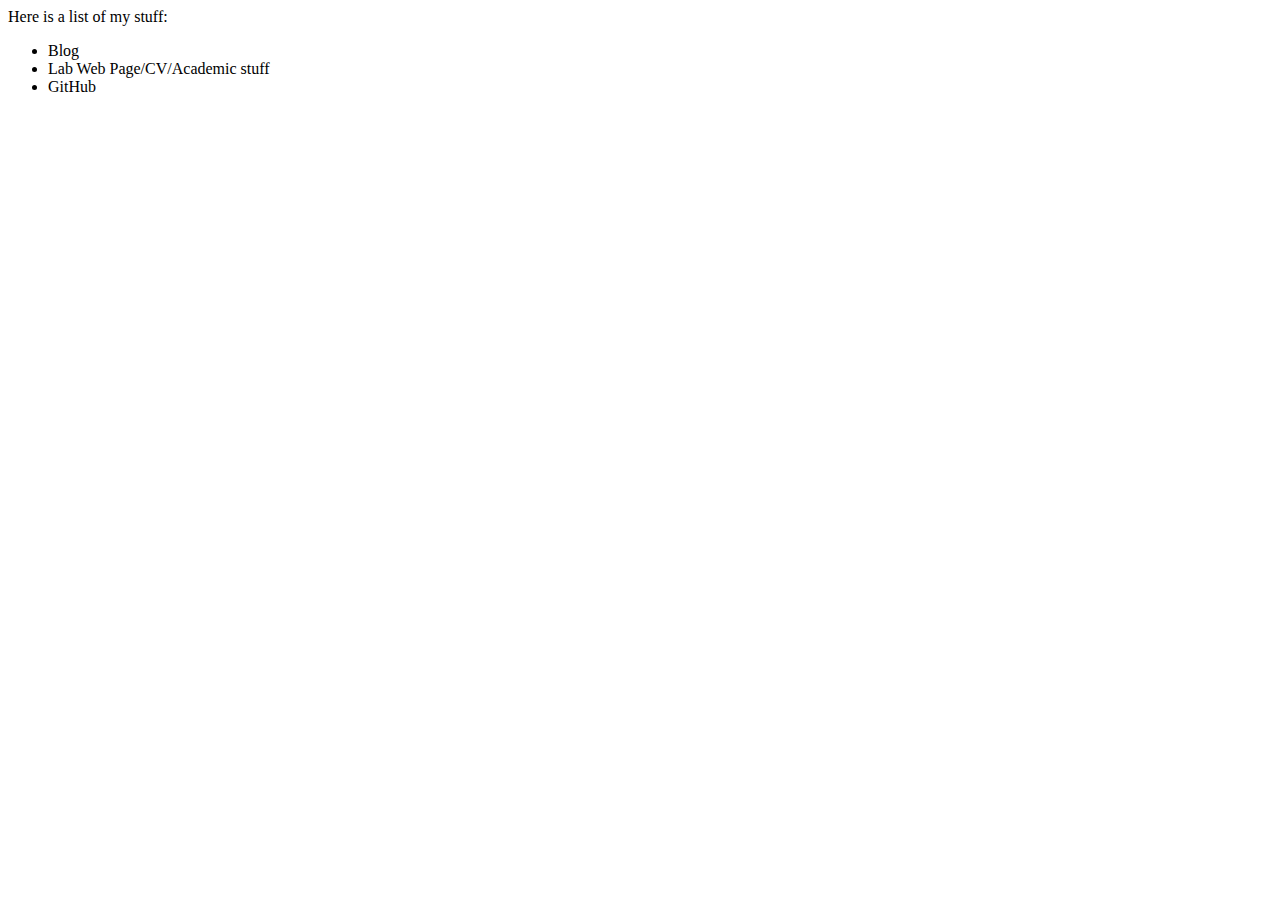
<file: index.html>
<html>
  <head>
    <title> Hello world! </title>
  </head>
  <body>
    Here is a list of my stuff:
    
    <ul>
      <li> Blog </li>
      <li> Lab Web Page/CV/Academic stuff </li>
      <li> GitHub </li>
    </ul>
  </body>
</html>
</file>
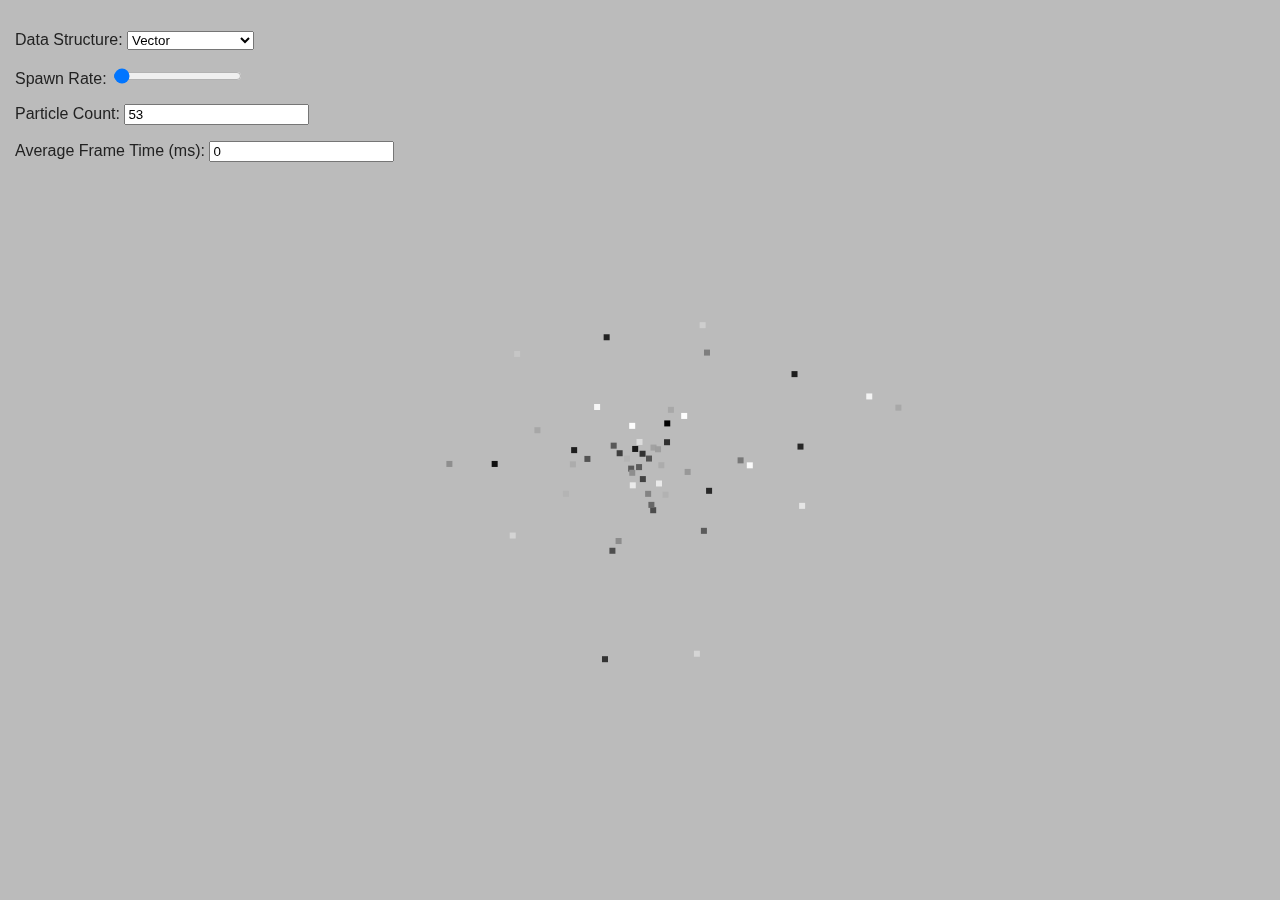
<file: DataStructures/index.html>
<html>
  <head>
    <title>Particle Test</title>
    <script src="require.js"></script>
    <link rel="stylesheet" type="text/css" href="css/main.css" />
  </head>
  <body>
    <div id="info">
      <p>
        <label> Data Structure: </label>
        <select id="dataStructure"></select>
      </p>
      <p>
        <label> Spawn Rate: </label>
        <input type="range" id="spawnRate" min="0" max="100" step="0.1" value="1.0" />
      </p>
      <p>
        <label> Particle Count: </label>
        <input type="text" id="particleCount" />
      </p>
      <p>
        <label> Average Frame Time (ms): </label>
        <input type="text" id="frameTime" />
      </p>
    
    </div>
  
    <canvas id="particleCanvas" ></canvas>
    
    <script>

// shim layer with setTimeout fallback
window.requestAnimFrame = (function(){
  return  window.requestAnimationFrame       || 
          window.webkitRequestAnimationFrame || 
          window.mozRequestAnimationFrame    || 
          window.oRequestAnimationFrame      || 
          window.msRequestAnimationFrame     || 
          function( callback ){
            window.setTimeout(callback, 1000 / 60);
          };
})();

(function() {
  "use strict";
  
  var particles = require('./tests/particles.js')
    , vector    = require('./structures/vector.js')
    , list      = require('./structures/list.js')
    , unordered_vector = require('./structures/unordered_vector.js');
  
  //Initialize data structures
  var data_structures = {
      'Vector':     vector.create
    , 'List':       list.create
    , 'Unordered Vector': unordered_vector.create
  };

  //Initialize option list
  for(var id in data_structures) {
    document.getElementById("dataStructure").add(new Option(id, id));
  }

  var simulation
    , data_structure;
  function resetParticles() {
    data_structure = data_structures[document.getElementById("dataStructure").value];
    simulation = particles.create_particle_system({
          data_structure: data_structure
        , emitter_rate: 1.0 * document.getElementById("spawnRate").value
    });
  }
  
  document.getElementById("dataStructure").addEventListener("change", resetParticles, false);
  resetParticles();
  
  document.getElementById("spawnRate").addEventListener("change", function() {
    simulation.emitter_rate = 1.0 * document.getElementById("spawnRate").value;
  }, false);
  
  //Tick every 15 ms
  var avg_frame_time = 10;
  setInterval(function() {
    var start = new Date();
    simulation.tick();
    var end = new Date();
    avg_frame_time = 0.7 * avg_frame_time + 0.3 * (end - start);
  }, 15);
  

  //Retrieve context
  var canvas  = document.getElementById("particleCanvas")
    , context = canvas.getContext("2d");
  
  //Resize event handler
  function resize() {
    canvas.width  = window.innerWidth;
    canvas.height = window.innerHeight;
  }
  window.addEventListener("resize", resize, false);
  resize();
  
  //Render event handler
  function render() {
    context.clearRect(0, 0, canvas.width, canvas.height);
    
    var sx = canvas.width / 20.0
      , sy = canvas.height / 20.0;
    var count = 0;
    
    simulation.foreachParticle(function(x, y, vx, vy, color) {
      ++count;
      var intensity = Math.floor(255.0 * color);
      context.fillStyle = 'rgb(' + intensity + ',' + intensity + ',' + intensity + ')';
      context.fillRect(sx*(x+10.0)-3, sy*(y+10.0)-3, 6, 6);
    });
  
    document.getElementById("frameTime").value = Math.round(1000*avg_frame_time)/1000.0;
    document.getElementById("particleCount").value = count;

    window.requestAnimFrame(render);
  }
  render();  
           
})();
    
    </script>
  </body>
</html>
</file>
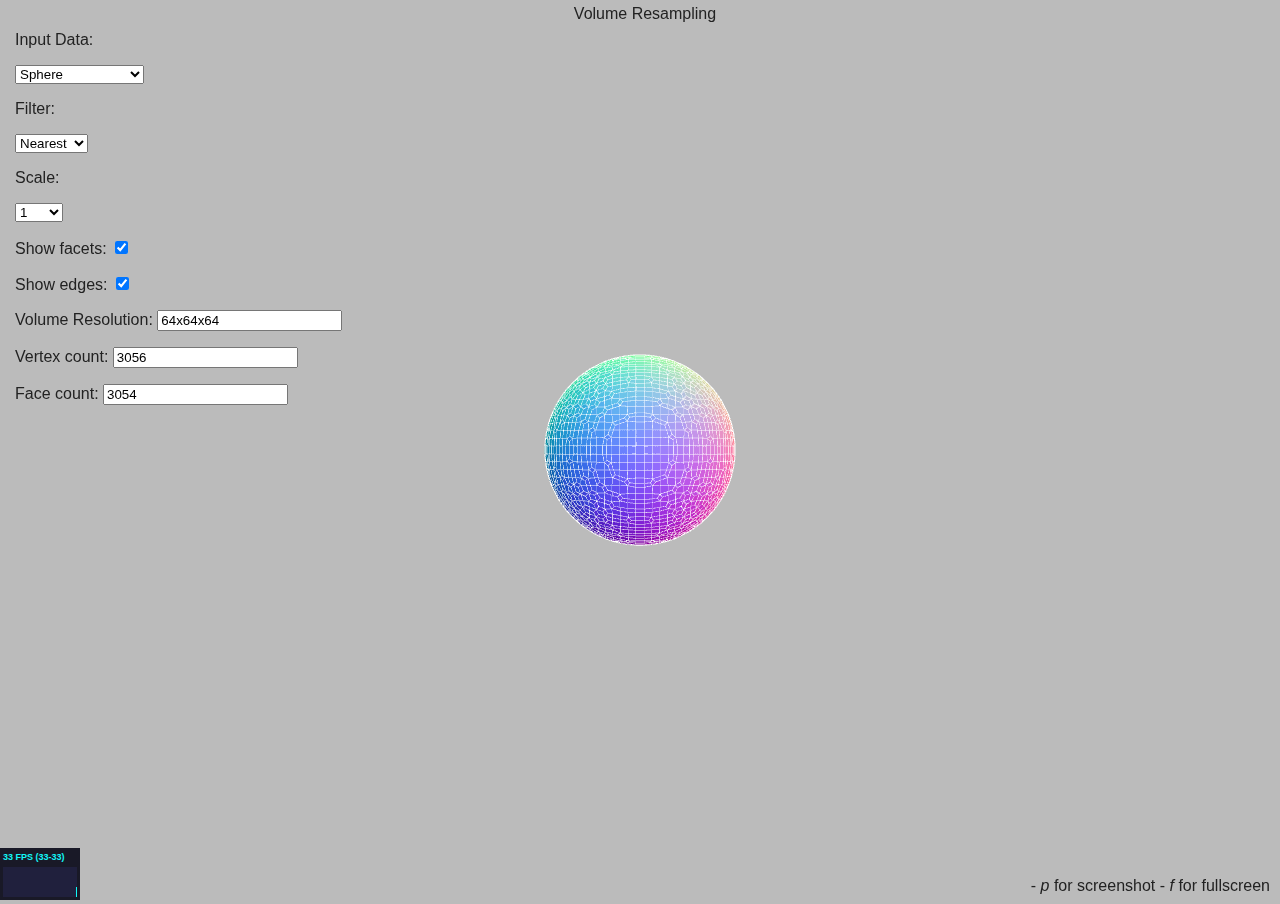
<file: Downsample/index.html>
<!doctype html>
<html>
	<head>
		<title>Volume Sampling Toolbox</title>
		<meta charset="utf-8">
		<meta name="viewport" content="width=device-width, user-scalable=no, minimum-scale=1.0, maximum-scale=1.0">
		
			
		<script src="vendor/three.js/Three.js"></script>
		<script src="vendor/three.js/Detector.js"></script>
		<script src="vendor/three.js/Stats.js"></script>

		<script src="vendor/threex/THREEx.screenshot.js"></script>
		<script src="vendor/threex/THREEx.FullScreen.js"></script>
		<script src="vendor/threex/THREEx.WindowResize.js"></script>
		<script src="vendor/threex.dragpancontrols.js"></script>

    <!--DSP-->
    <script src="vendor/dsp.js"></script>


    <!--Mesh algorithms-->
    <script src="js/surfacenets.js"></script>
    
    <!--Downsamplers-->
    <script src="js/nearestfilter.js"></script>
    <script src="js/boxfilter.js"></script>
    <script src="js/maxfilter.js"></script>
    <script src="js/minfilter.js"></script>
    <script src="js/medianfilter.js"></script>
    <script src="js/closing.js"></script>
    <script src="js/opening.js"></script>
    
    <script src="js/perlinnoise.js"></script>
    <script src="js/testdata.js"></script>

		<link  href="css/main.css" rel="stylesheet"/>
	</head>
<body>
	<!-- three.js container -->
    	<div id="container"></div>
	<!-- info on screen display -->
	<div id="info">
		<div class="top">
			Volume Resampling
		</div>
		<div class="bottom" id="inlineDoc" >
			- <i>p</i> for screenshot
		</div>
	  <div class="controls">
	    <p>Input Data:</p>
	    <p><select id="datasource"></select></p>
	    <p>Filter:</p>
	    <p><select id="filters"></select></p>
	    <p>Scale:</p>
	    <p><select id="resolution"></select></p>
	    <p>Show facets: <input type="checkbox" id="showfacets" value="checked" /></p>
	    <p>Show edges: <input type="checkbox" id="showedges" value="checked" /></p>
	    <p>Volume Resolution: <input type="text" id="volumeres" value="0" /> </p>
	    <p>Vertex count: <input type="text" id="vertcount" value="0" /> </p>
	    <p>Face count: <input type="text" id="facecount" value="0" /> </p>
	  </div> 
	</div> 
	
	<script type="text/javascript">
	(function() {
	"use strict";
	
	  (function() {
		  var resolution = document.getElementById("resolution");
		  resolution.add(new Option('1', 0), null);
	    for(var i=1; i<5; ++i) {
  		  resolution.add(new Option('1/' + (1<<i), i), null);
	    }
	  })();
	
	
		var stats, scene, renderer, composer;
		var camera, cameraControls;
		var geometry, surfacemesh, wiremesh;
		
		var filters = {
		     'Nearest': NearestFilter
		   , 'Trilinear': BoxFilter
		   , 'Min': MinFilter
		   , 'Max': MaxFilter
		   , 'Median': MedianFilter
		   , 'Closing': ClosingFilter
		   , 'Opening': OpeningFilter
		};
		var testdata = {};
		
		
		function updateMesh() {
		
		  if(surfacemesh) {
		    scene.remove(surfacemesh);
		    scene.remove(wiremesh);
		  }
		  
		  //Downsample volume
		  var field = testdata[ document.getElementById("datasource").value ]()
		    , num_iters = parseInt(document.getElementById('resolution').value, 10)
		    , filter = filters[ document.getElementById("filters").value ]
		    , min_dim = Math.min(field.dims[0], Math.min(field.dims[1], field.dims[2]));
		  
	    if((1 << num_iters) >= min_dim) {
	      field = { volume: new Float32Array([0,0,0,0,0,0,0,0]), dims:[1,1,1] };
	    } else {
		    for(var i=0; (1<<i)<min_dim && i<num_iters; ++i) {
		      field = filter(field.volume, field.dims);
		    }
		  }
		    
		  //Create mesh and display
		  var result = SurfaceNets( field.volume, field.dims );
      
      //Update statistics
      document.getElementById("volumeres").value = field.dims[0] + 'x' + field.dims[1] + 'x' + field.dims[2];
      document.getElementById("vertcount").value = result.vertices.length;
      document.getElementById("facecount").value = result.faces.length;
      
      //Create surface mesh      
      geometry = new THREE.Geometry();  	      
      for(var i=0; i<result.vertices.length; ++i) {
        var v = result.vertices[i];
        geometry.vertices.push(new THREE.Vector3(v[0], v[1], v[2]));
      }
      
      for(var i=0; i<result.faces.length; ++i) {
        var f = result.faces[i];
        geometry.faces.push(new THREE.Face4(f[0], f[1], f[2], f[3]));
      }
      
      geometry.computeFaceNormals();
      geometry.computeBoundingBox();
      geometry.computeBoundingSphere();
			
      var bb = geometry.boundingBox
        , maxdim = 1.0;
      for(var i=0; i<3; ++i) {
        maxdim = Math.max(maxdim, field.dims[i]);
      }
      var scale = 1.0 / maxdim;
      
      
      var material	= new THREE.MeshNormalMaterial();
      surfacemesh	= new THREE.Mesh( geometry, material );
      surfacemesh.doubleSided = true;
      var wirematerial = new THREE.MeshBasicMaterial({
          color : 0xffffff
        , wireframe : true
      });
      wiremesh = new THREE.Mesh(geometry, wirematerial);
      wiremesh.doubleSided = true;
      scene.add( surfacemesh );
      scene.add( wiremesh );			

      
      wiremesh.scale.x = surfacemesh.scale.x = scale;
      wiremesh.scale.y = surfacemesh.scale.y = scale;
      wiremesh.scale.z = surfacemesh.scale.z = scale;
      
      wiremesh.position.x = surfacemesh.position.x = -field.dims[0] * scale * 0.5;
      wiremesh.position.y = surfacemesh.position.y = -field.dims[1] * scale * 0.5;
      wiremesh.position.z = surfacemesh.position.z = -field.dims[2] * scale * 0.5;
      
      scene.remove(surfacemesh);
      scene.add(surfacemesh);
      scene.remove(wiremesh);
      scene.add(wiremesh);
		}

		if( !init() )	animate();

		// init the scene
		function init(){
				
			if( Detector.webgl ){
				renderer = new THREE.WebGLRenderer({
					antialias		: true,	// to get smoother output
					preserveDrawingBuffer	: true	// to allow screenshot
				});
				renderer.setClearColorHex( 0xBBBBBB, 1 );
			}else{
			  renderer = new THREE.CanvasRenderer();
			}
			
			renderer.setSize( window.innerWidth, window.innerHeight );
			document.getElementById('container').appendChild(renderer.domElement);

			// add Stats.js - https://github.com/mrdoob/stats.js
			stats = new Stats();
			stats.domElement.style.position	= 'absolute';
			stats.domElement.style.bottom	= '0px';
			document.body.appendChild( stats.domElement );

			// create a scene
			scene = new THREE.Scene();

			// put a camera in the scene
			camera	= new THREE.PerspectiveCamera(35, window.innerWidth / window.innerHeight, 1, 10000 );
			camera.position.set(0, 0, 3);
			scene.add(camera);

			// create a camera contol
			cameraControls	= new THREE.TrackballControls( camera, document.getElementById('container') )

			// transparently support window resize
			THREEx.WindowResize.bind(renderer, camera);
			// allow 'p' to make screenshot
			THREEx.Screenshot.bindKey(renderer);
			// allow 'f' to go fullscreen where this feature is supported
			if( THREEx.FullScreen.available() ){
				THREEx.FullScreen.bindKey();		
				document.getElementById('inlineDoc').innerHTML	+= "- <i>f</i> for fullscreen";
			}

			// here you add your objects
			// - you will most likely replace this part by your own
			var light	= new THREE.AmbientLight( Math.random() * 0xffffff );
			scene.add( light );
			var light	= new THREE.DirectionalLight( Math.random() * 0xffffff );
			light.position.set( Math.random(), Math.random(), Math.random() ).normalize();
			scene.add( light );
			
			//Initialize dom elements
			testdata = createTestData();
			var ds = document.getElementById("datasource");
			for(var id in testdata) {
			  ds.add(new Option(id, id), null);
			}
			ds.onchange = updateMesh;
			var ms = document.getElementById("filters");
			for(var alg in filters) {
			  ms.add(new Option(alg, alg), null);
			}
			ms.onchange = updateMesh;
			
			document.getElementById("resolution").onchange = updateMesh;
			
			document.getElementById("showfacets").checked = true;
			document.getElementById("showedges").checked  = true;
			
			//Update mesh
			updateMesh();
			
			return false;
		}

		// animation loop
		function animate() {

			// loop on request animation loop
			// - it has to be at the begining of the function
			// - see details at http://my.opera.com/emoller/blog/2011/12/20/requestanimationframe-for-smart-er-animating
			requestAnimationFrame( animate );

			// do the render
			render();

			// update stats
			stats.update();
		}

		// render the scene
		function render() {
			// variable which is increase by Math.PI every seconds - usefull for animation
			var PIseconds	= Date.now() * Math.PI;

			// update camera controls
			cameraControls.update();

      surfacemesh.visible = document.getElementById("showfacets").checked;
      wiremesh.visible = document.getElementById("showedges").checked;

			// actually render the scene
			renderer.render( scene, camera );
		}
	})();
	</script>
</body>
</html>
</file>
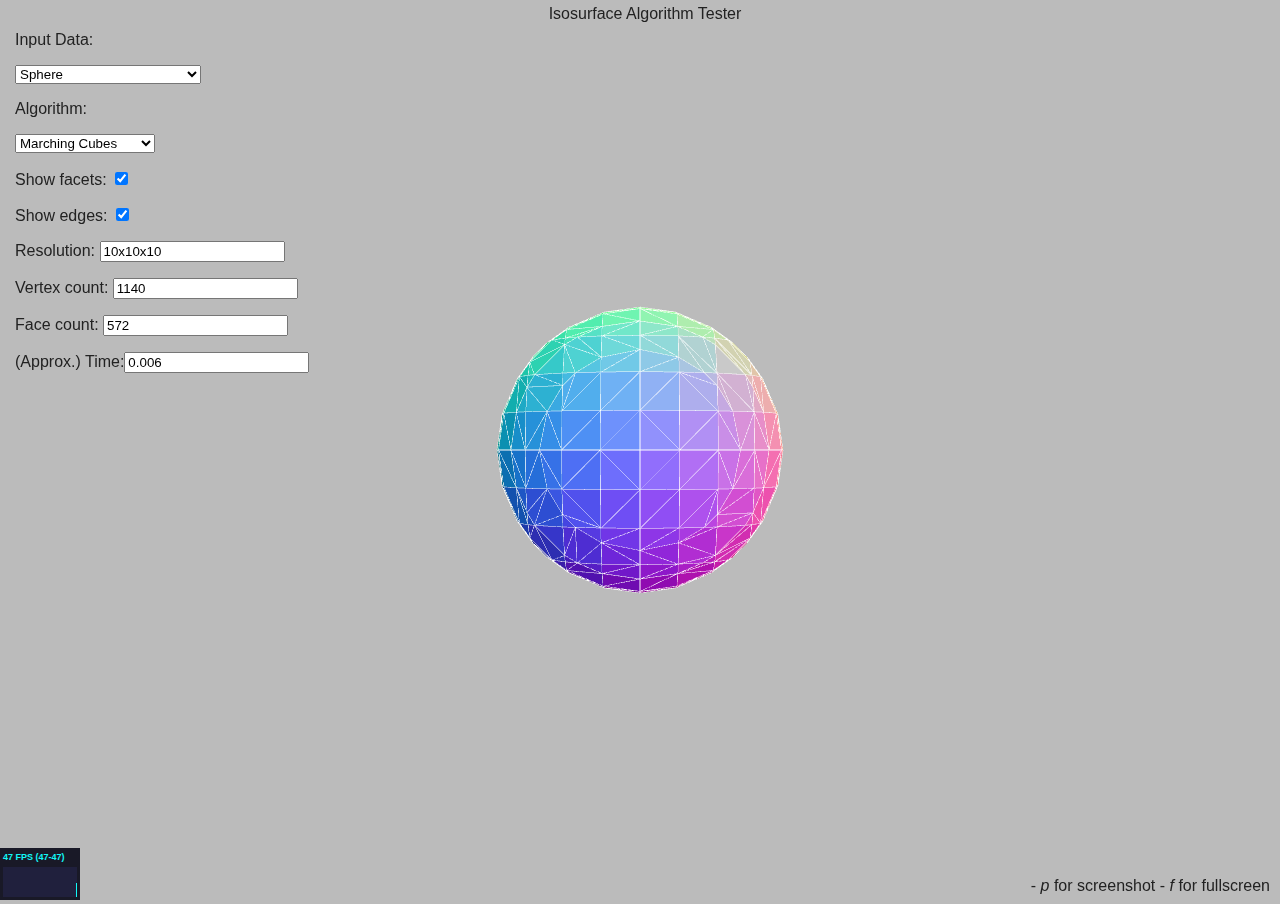
<file: Isosurface/index.html>
<!doctype html>
<html>
	<head>
		<title>Isosurface Toolbox</title>
		<meta charset="utf-8">
		<meta name="viewport" content="width=device-width, user-scalable=no, minimum-scale=1.0, maximum-scale=1.0">


		<script src="vendor/three.js/Three.js"></script>
		<script src="vendor/three.js/Detector.js"></script>
		<script src="vendor/three.js/Stats.js"></script>

		<script src="vendor/threex/THREEx.screenshot.js"></script>
		<script src="vendor/threex/THREEx.FullScreen.js"></script>
		<script src="vendor/threex/THREEx.WindowResize.js"></script>
		<script src="vendor/threex.dragpancontrols.js"></script>


    <!--Mesh algorithms-->
    <script src="js/marchingcubes.js"></script>
    <script src="js/marchingtetrahedra.js"></script>
    <script src="js/surfacenets.js"></script>

    <script src="js/perlinnoise.js"></script>
    <script src="js/testdata.js"></script>

		<link  href="css/main.css" rel="stylesheet"/>
	</head>
<body>
	<!-- three.js container -->
    	<div id="container"></div>
	<!-- info on screen display -->
	<div id="info">
		<div class="top">
			Isosurface Algorithm Tester
		</div>
		<div class="bottom" id="inlineDoc" >
			- <i>p</i> for screenshot
		</div>
	  <div class="controls">
	    <p>Input Data:</p>
	    <p><select id="datasource"></select></p>
	    <p>Algorithm:</p>
	    <p><select id="mesher"></select></p>
	    <p>Show facets: <input type="checkbox" id="showfacets" value="checked" /></p>
	    <p>Show edges: <input type="checkbox" id="showedges" value="checked" /></p>
	    <p>Resolution: <input type="text" id="resolution" value="0" /> </p>
	    <p>Vertex count: <input type="text" id="vertcount" value="0" /> </p>
	    <p>Face count: <input type="text" id="facecount" value="0" /> </p>
	    <p>(Approx.) Time:<input type="text" id="meshtime" value="0" /> </p>
	  </div>
	</div>

	<script type="text/javascript">
		var stats, scene, renderer, composer;
		var camera, cameraControl;
		var geometry, surfacemesh, wiremesh;
		var meshers = {
		     'Marching Cubes': MarchingCubes
		  ,  'Marching Tetraheda' : MarchingTetrahedra
	    ,  'Naive Surface Nets': SurfaceNets
		};
		var testdata = {};

		function updateMesh() {

		  scene.remove( surfacemesh );
		  scene.remove( wiremesh );

      //Create surface mesh
			geometry	= new THREE.Geometry();

		  var mesher = meshers[ document.getElementById("mesher").value ]
		    , field  = testdata[ document.getElementById("datasource").value ]();

		  var start = (new Date()).getTime();
      var result = mesher( field.data, field.dims );
      var end = (new Date()).getTime();

      //Update statistics
      document.getElementById("resolution").value = field.dims[0] + 'x' + field.dims[1] + 'x' + field.dims[2];
      document.getElementById("vertcount").value = result.vertices.length;
      document.getElementById("facecount").value = result.faces.length;
      document.getElementById("meshtime").value = (end - start) / 1000.0;

      geometry.vertices.length = 0;
      geometry.faces.length = 0;

      for(var i=0; i<result.vertices.length; ++i) {
        var v = result.vertices[i];
        geometry.vertices.push(new THREE.Vector3(v[0], v[1], v[2]));
      }

      for(var i=0; i<result.faces.length; ++i) {
        var f = result.faces[i];
        if(f.length === 3) {
          geometry.faces.push(new THREE.Face3(f[0], f[1], f[2]));
        } else if(f.length === 4) {
          geometry.faces.push(new THREE.Face4(f[0], f[1], f[2], f[3]));
        } else {
          //Polygon needs to be subdivided
        }
      }

      var cb = new THREE.Vector3(), ab = new THREE.Vector3();
      for (var i=0; i<geometry.faces.length; ++i) {
        var f = geometry.faces[i];
        var vA = geometry.vertices[f.a];
        var vB = geometry.vertices[f.b];
        var vC = geometry.vertices[f.c];
        cb.sub(vC, vB);
        ab.sub(vA, vB);
        cb.crossSelf(ab);
        cb.normalize();
        if (result.faces[i].length == 3) {
          f.normal.copy(cb)
          continue;
        }

        // quad
        if (cb.isZero()) {
          // broken normal in the first triangle, let's use the second triangle
          var vA = geometry.vertices[f.a];
          var vB = geometry.vertices[f.c];
          var vC = geometry.vertices[f.d];
          cb.sub(vC, vB);
          ab.sub(vA, vB);
          cb.crossSelf(ab);
          cb.normalize();
        }
        f.normal.copy(cb);
      }

      geometry.verticesNeedUpdate = true;
      geometry.elementsNeedUpdate = true;
      geometry.normalsNeedUpdate = true;

      geometry.computeBoundingBox();
      geometry.computeBoundingSphere();

			var material	= new THREE.MeshNormalMaterial();
			surfacemesh	= new THREE.Mesh( geometry, material );
			surfacemesh.doubleSided = true;
			var wirematerial = new THREE.MeshBasicMaterial({
			    color : 0xffffff
			  , wireframe : true
			});
			wiremesh = new THREE.Mesh(geometry, wirematerial);
			wiremesh.doubleSided = true;
			scene.add( surfacemesh );
			scene.add( wiremesh );

      var bb = geometry.boundingBox;
      wiremesh.position.x = surfacemesh.position.x = -(bb.max.x + bb.min.x) / 2.0;
      wiremesh.position.y = surfacemesh.position.y = -(bb.max.y + bb.min.y) / 2.0;
      wiremesh.position.z = surfacemesh.position.z = -(bb.max.z + bb.min.z) / 2.0;
		}

		if( !init() )	animate();

		// init the scene
		function init(){

			if( Detector.webgl ){
				renderer = new THREE.WebGLRenderer({
					antialias		: true,	// to get smoother output
					preserveDrawingBuffer	: true	// to allow screenshot
				});
				renderer.setClearColorHex( 0xBBBBBB, 1 );
			}else{
			  renderer = new THREE.CanvasRenderer();
			}

			renderer.setSize( window.innerWidth, window.innerHeight );
			document.getElementById('container').appendChild(renderer.domElement);

			// add Stats.js - https://github.com/mrdoob/stats.js
			stats = new Stats();
			stats.domElement.style.position	= 'absolute';
			stats.domElement.style.bottom	= '0px';
			document.body.appendChild( stats.domElement );

			// create a scene
			scene = new THREE.Scene();

			// put a camera in the scene
			camera	= new THREE.PerspectiveCamera(35, window.innerWidth / window.innerHeight, 1, 10000 );
			camera.position.set(0, 0, 40);
			scene.add(camera);

			// create a camera contol
			cameraControls	= new THREE.TrackballControls( camera, document.getElementById('container') )

			// transparently support window resize
			THREEx.WindowResize.bind(renderer, camera);
			// allow 'p' to make screenshot
			THREEx.Screenshot.bindKey(renderer);
			// allow 'f' to go fullscreen where this feature is supported
			if( THREEx.FullScreen.available() ){
				THREEx.FullScreen.bindKey();
				document.getElementById('inlineDoc').innerHTML	+= "- <i>f</i> for fullscreen";
			}

			// here you add your objects
			// - you will most likely replace this part by your own
			var light	= new THREE.AmbientLight( Math.random() * 0xffffff );
			scene.add( light );
			var light	= new THREE.DirectionalLight( Math.random() * 0xffffff );
			light.position.set( Math.random(), Math.random(), Math.random() ).normalize();
			scene.add( light );

			//Initialize dom elements
			testdata = createTestData();
			var ds = document.getElementById("datasource");
			for(var id in testdata) {
			  ds.add(new Option(id, id), null);
			}
			ds.onchange = updateMesh;
			var ms = document.getElementById("mesher");
			for(var alg in meshers) {
			  ms.add(new Option(alg, alg), null);
			}
			ms.onchange = updateMesh;

			document.getElementById("showfacets").checked = true;
			document.getElementById("showedges").checked  = true;

			//Update mesh
			updateMesh();

			return false;
		}

		// animation loop
		function animate() {

			// loop on request animation loop
			// - it has to be at the begining of the function
			// - see details at http://my.opera.com/emoller/blog/2011/12/20/requestanimationframe-for-smart-er-animating
			requestAnimationFrame( animate );

			// do the render
			render();

			// update stats
			stats.update();
		}

		// render the scene
		function render() {
			// variable which is increase by Math.PI every seconds - usefull for animation
			var PIseconds	= Date.now() * Math.PI;

			// update camera controls
			cameraControls.update();

      surfacemesh.visible = document.getElementById("showfacets").checked;
      wiremesh.visible = document.getElementById("showedges").checked;

			// actually render the scene
			renderer.render( scene, camera );
		}
	</script>
</body>
</html>
</file>
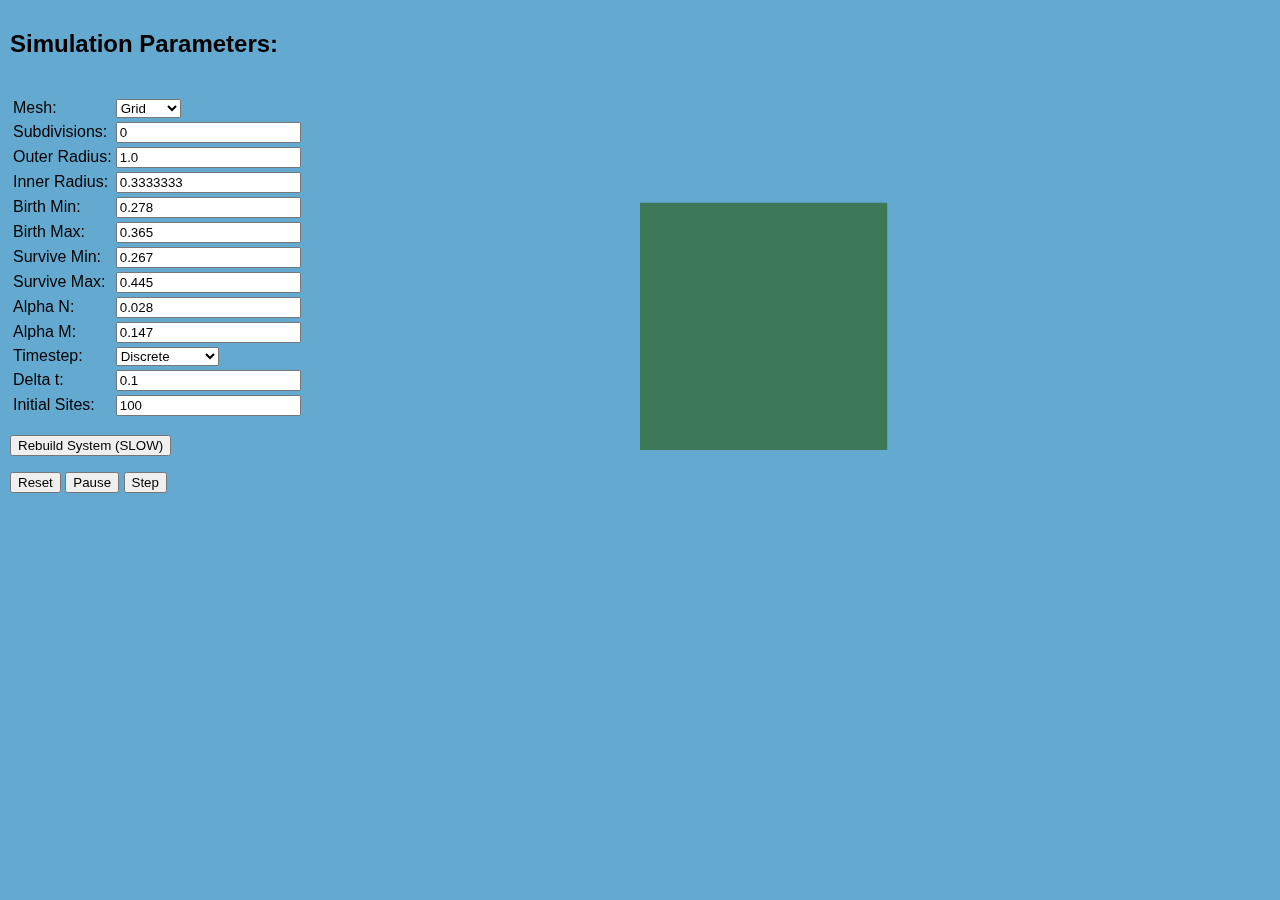
<file: MeshLife/index.html>
<html><!DOCTYPE html>
<html>
<head>
  <title> MeshLife </title>
  <meta http-equiv="content-type" content="text/html; charset=UTF-8">
  <link href="main.css" rel="stylesheet" type="text/css"></link>
  <script src="jquery.min.js"></script>
  <script src="GLOW.min.js"></script>
  <script src="bundle.js"></script>
</head>
<body>
  <div id="controls">
    
    <p> 
      <h2> Simulation Parameters: </h2>
      <br/>
      <table>
        <tr>
          <td>
            Mesh:
          </td>
          <td>
            <select id="ctrl_Mesh">
              <option>Grid</option>
              <option>Sphere</option>
              <option>Torus</option>
              <option>Möbius</option>
              <option>Bunny</option>
            </select>
          </td>
        </tr>
        <tr>
          <td> Subdivisions: </td>
          <td> <input type="number" id="ctrl_Subdivs" value="0"></input> </td>
        </tr>
        <tr> 
          <td> Outer Radius: </td>
          <td> <input type="number" id="ctrl_OuterRadius" value="1.0"></input> </td>
        </tr>
        <tr>
          <td> Inner Radius: </td>
          <td> <input type="number" id="ctrl_InnerRadius" value="0.3333333"></input> </td>
        </tr>
        <tr>
          <td> Birth Min: </td>
          <td> <input type="number" id="ctrl_LiveLo" value="0.278"></input> </td>
        </tr>
        <tr>
          <td> Birth Max: </td>
          <td> <input type="number" id="ctrl_LiveHi" value="0.365"></input> </td>
        </tr>
        <tr>
          <td> Survive Min: </td>
          <td> <input type="number" id="ctrl_DeadLo" value="0.267"></input> </td>
        </tr>
        <tr>
          <td> Survive Max: </td>
          <td> <input type="number" id="ctrl_DeadHi" value="0.445"></input> </td>
        </tr>
        <tr>
          <td> Alpha N: </td>
          <td> <input type="number" id="ctrl_AlphaN" value="0.028"></input> </td>
        </tr>
        <tr>
          <td> Alpha M: </td>
          <td> <input type="number" id="ctrl_AlphaM" value="0.147"></input> </td>
        </tr>
        <tr>
          <td> Timestep: </td>
          <td>
            <select id="ctrl_Timestep">
              <option value="discrete">Discrete</option>
              <option value="smooth1">Smooth 1</option>
              <option value="smooth2">Smooth 2</option>
              <option value="smooth3">Smooth 1 (M)</option>
              <option value="smooth4">Smooth 2 (M)</option>
            </select>
          </td>
        </tr>
        <tr>
          <td> Delta t: </td>
          <td> <input type="number" id="ctrl_DeltaT" value=0.1></input> </td>
        </tr>
        <tr>
          <td> Initial Sites: </td>
          <td> <input type="number" id="ctrl_Splats" value="100"></input> </td>
        </tr>
      </table>
      <p><input type="button" id="ctrl_Rebuild" value="Rebuild System (SLOW)"></input></p>
    </p>
    
    <p>
      <input type="button" id="ctrl_Reset" value="Reset"></input>
      <input type="button" id="ctrl_Pause" value="Pause"></input>
      <input type="button" id="ctrl_Step" value="Step"></input>
    </p>
    
  </div>
  <div id="container"></div>
</body>
</html>
</file>
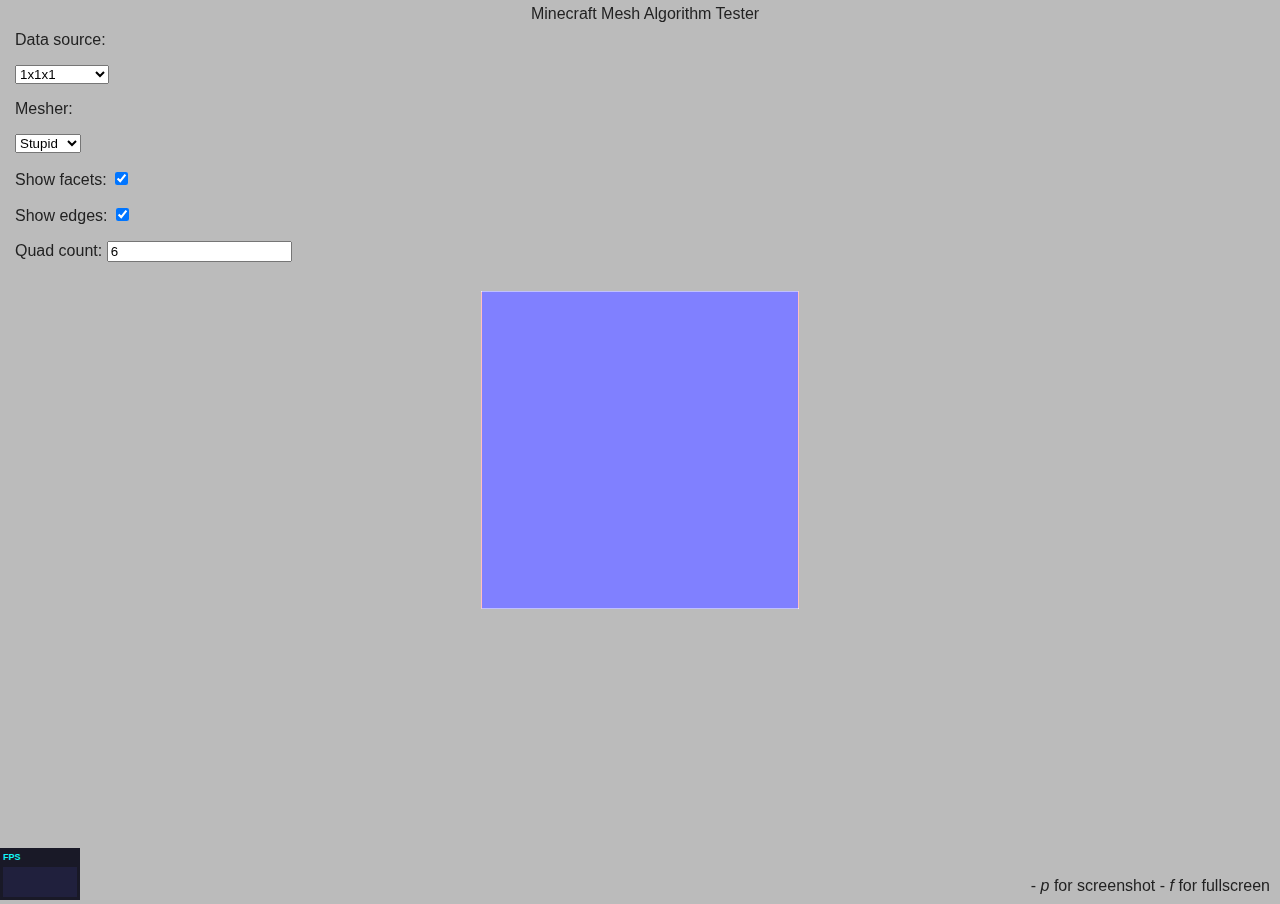
<file: MinecraftMeshes/index.html>
<!doctype html>
<html>
	<head>
		<title>Minecraft Mesh Toolbox</title>
		<meta charset="utf-8">
		<meta name="viewport" content="width=device-width, user-scalable=no, minimum-scale=1.0, maximum-scale=1.0">
		
			
		<script src="vendor/three.js/Three.js"></script>
		<script src="vendor/three.js/Detector.js"></script>
		<script src="vendor/three.js/Stats.js"></script>

		<script src="vendor/threex/THREEx.screenshot.js"></script>
		<script src="vendor/threex/THREEx.FullScreen.js"></script>
		<script src="vendor/threex/THREEx.WindowResize.js"></script>
		<script src="vendor/threex.dragpancontrols.js"></script>


    <!--Mesh algorithms-->
    <script src="js/stupid.js"></script>
    <script src="js/culled.js"></script>
    <script src="js/greedy.js"></script>

    <script src="js/testdata.js"></script>

		<link  href="css/main.css" rel="stylesheet"/>
	</head>
<body>
	<!-- three.js container -->
    	<div id="container"></div>
	<!-- info on screen display -->
	<div id="info">
		<div class="top">
			Minecraft Mesh Algorithm Tester
		</div>
		<div class="bottom" id="inlineDoc" >
			- <i>p</i> for screenshot
		</div>
	  <div class="controls">
	    <p>Data source:</p>
	    <p><select id="datasource"></select></p>
	    <p>Mesher:</p>
	    <p><select id="mesher"></select></p>
	    <p>Show facets: <input type="checkbox" id="showfacets" value="checked" /></p>
	    <p>Show edges: <input type="checkbox" id="showedges" value="checked" /></p>
	    <p>Quad count: <input type="text" id="quadcount" value="0" /> </p>	    	
	  </div> 
	</div> 
	
	<script type="text/javascript">
		var stats, scene, renderer, composer;
		var camera, cameraControl;
		var geometry, surfacemesh, wiremesh;
		var meshers = {
		    'Stupid': StupidMesh
		  , 'Culled': CulledMesh
		  , 'Greedy': GreedyMesh
		};
		var testdata = {};
		
		
		function updateMesh() {
		
		  scene.remove( surfacemesh );
		  scene.remove( wiremesh );
		  
      //Create surface mesh
			geometry	= new THREE.Geometry();
			var material	= new THREE.MeshNormalMaterial();
			surfacemesh	= new THREE.Mesh( geometry, material );
			surfacemesh.doubleSided = true;
			var wirematerial = new THREE.MeshBasicMaterial({
			    color : 0xffffff
			  , wireframe : true
			});
			wiremesh = new THREE.Mesh(geometry, wirematerial);
			wiremesh.doubleSided = true;
			scene.add( surfacemesh );
			scene.add( wiremesh );			
		
		  var mesher = meshers[ document.getElementById("mesher").value ]
		    , data   = testdata[ document.getElementById("datasource").value ]
        , result = mesher( data.voxels, data.dims );
      document.getElementById("quadcount").value = result.length;
      geometry.vertices.length = 0;
      geometry.faces.length = 0;
      for(var i=0; i<result.length; ++i) {
        var q = result[i]
          , n = geometry.vertices.length;
        for(var j=0; j<4; ++j) {
          geometry.vertices.push(new THREE.Vector3(q[j][0], q[j][1], q[j][2]));
        }
        geometry.faces.push(new THREE.Face4(n, n+1, n+2, n+3));
      }
      geometry.computeFaceNormals();
      
      geometry.verticesNeedUpdate = true;
      geometry.elementsNeedUpdate = true;
      geometry.normalsNeedUpdate = true;
      
      geometry.computeBoundingBox();
      geometry.computeBoundingSphere();
      
      var bb = geometry.boundingBox;
      wiremesh.position.x = surfacemesh.position.x = -(bb.max.x + bb.min.x) / 2.0;
      wiremesh.position.y = surfacemesh.position.y = -(bb.max.y + bb.min.y) / 2.0;
      wiremesh.position.z = surfacemesh.position.z = -(bb.max.z + bb.min.z) / 2.0;
		}

		if( !init() )	animate();

		// init the scene
		function init(){
				
			if( Detector.webgl ){
				renderer = new THREE.WebGLRenderer({
					antialias		: true,	// to get smoother output
					preserveDrawingBuffer	: true	// to allow screenshot
				});
				renderer.setClearColorHex( 0xBBBBBB, 1 );
			}else{
			  renderer = new THREE.CanvasRenderer();
			}
			
			renderer.setSize( window.innerWidth, window.innerHeight );
			document.getElementById('container').appendChild(renderer.domElement);

			// add Stats.js - https://github.com/mrdoob/stats.js
			stats = new Stats();
			stats.domElement.style.position	= 'absolute';
			stats.domElement.style.bottom	= '0px';
			document.body.appendChild( stats.domElement );

			// create a scene
			scene = new THREE.Scene();

			// put a camera in the scene
			camera	= new THREE.PerspectiveCamera(35, window.innerWidth / window.innerHeight, 1, 10000 );
			camera.position.set(0, 0, 5);
			scene.add(camera);

			// create a camera contol
			cameraControls	= new THREE.TrackballControls( camera, document.getElementById('container') )

			// transparently support window resize
			THREEx.WindowResize.bind(renderer, camera);
			// allow 'p' to make screenshot
			THREEx.Screenshot.bindKey(renderer);
			// allow 'f' to go fullscreen where this feature is supported
			if( THREEx.FullScreen.available() ){
				THREEx.FullScreen.bindKey();		
				document.getElementById('inlineDoc').innerHTML	+= "- <i>f</i> for fullscreen";
			}

			// here you add your objects
			// - you will most likely replace this part by your own
			var light	= new THREE.AmbientLight( Math.random() * 0xffffff );
			scene.add( light );
			var light	= new THREE.DirectionalLight( Math.random() * 0xffffff );
			light.position.set( Math.random(), Math.random(), Math.random() ).normalize();
			scene.add( light );

      
			//Initialize dom elements
			testdata = createTestData();
			var ds = document.getElementById("datasource");
			for(var id in testdata) {
			  ds.add(new Option(id, id), null);
			}
			ds.onchange = updateMesh;
			var ms = document.getElementById("mesher");
			for(var alg in meshers) {
			  ms.add(new Option(alg, alg), null);
			}
			ms.onchange = updateMesh;
			
			document.getElementById("showfacets").checked = true;
			document.getElementById("showedges").checked  = true;
			
			//Update mesh
			updateMesh();
			
			return false;
		}

		// animation loop
		function animate() {

			// loop on request animation loop
			// - it has to be at the begining of the function
			// - see details at http://my.opera.com/emoller/blog/2011/12/20/requestanimationframe-for-smart-er-animating
			requestAnimationFrame( animate );

			// do the render
			render();

			// update stats
			stats.update();
		}

		// render the scene
		function render() {
			// variable which is increase by Math.PI every seconds - usefull for animation
			var PIseconds	= Date.now() * Math.PI;

			// update camera controls
			cameraControls.update();

      surfacemesh.visible = document.getElementById("showfacets").checked;
      wiremesh.visible = document.getElementById("showedges").checked;

			// actually render the scene
			renderer.render( scene, camera );
		}
	</script>
</body>
</html>
</file>
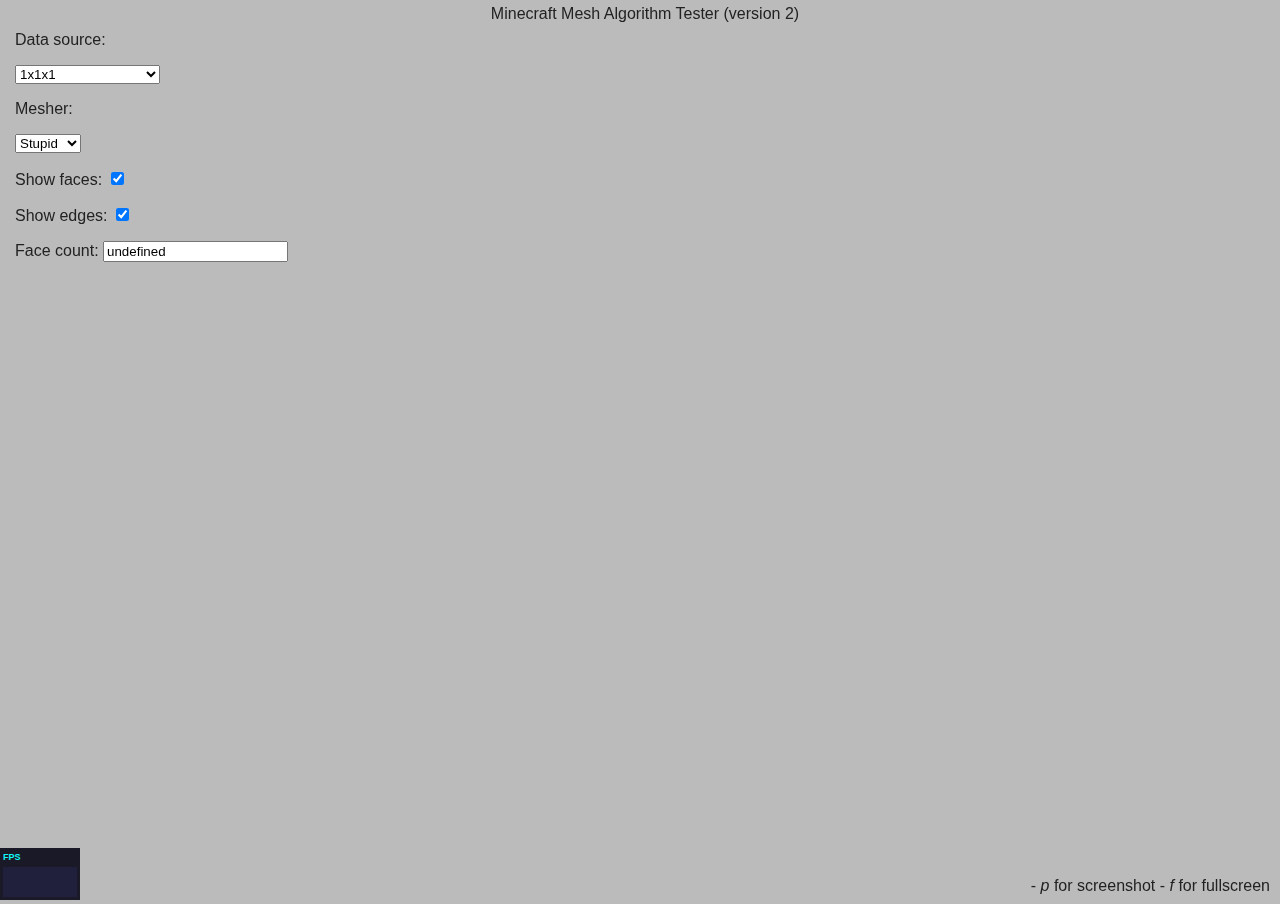
<file: MinecraftMeshes2/index.html>
<!doctype html>
<html>
	<head>
		<title>Minecraft Mesh Toolbox (with colors)</title>
		<meta charset="utf-8">
		<meta name="viewport" content="width=device-width, user-scalable=no, minimum-scale=1.0, maximum-scale=1.0">
		
			
		<script src="vendor/three.js/Three.js"></script>
		<script src="vendor/three.js/Detector.js"></script>
		<script src="vendor/three.js/Stats.js"></script>

		<script src="vendor/threex/THREEx.screenshot.js"></script>
		<script src="vendor/threex/THREEx.FullScreen.js"></script>
		<script src="vendor/threex/THREEx.WindowResize.js"></script>
		<script src="vendor/threex.dragpancontrols.js"></script>


    <!--Mesh algorithms-->
    <script src="js/stupid.js"></script>
    <script src="js/culled.js"></script>
    <script src="js/greedy.js"></script>

    <script src="js/testdata.js"></script>

		<link  href="css/main.css" rel="stylesheet"/>
	</head>
<body>
	<!-- three.js container -->
    	<div id="container"></div>
	<!-- info on screen display -->
	<div id="info">
		<div class="top">
			Minecraft Mesh Algorithm Tester (version 2)
		</div>
		<div class="bottom" id="inlineDoc" >
			- <i>p</i> for screenshot
		</div>
	  <div class="controls">
	    <p>Data source:</p>
	    <p><select id="datasource"></select></p>
	    <p>Mesher:</p>
	    <p><select id="mesher"></select></p>
	    <p>Show faces: <input type="checkbox" id="showfacets" value="checked" /></p>
	    <p>Show edges: <input type="checkbox" id="showedges" value="checked" /></p>
	    <p>Face count: <input type="text" id="quadcount" value="0" /> </p>	    	
	  </div> 
	</div> 
	
	<script type="text/javascript">
		var stats, scene, renderer, composer;
		var camera, cameraControl;
		var geometry, surfacemesh, wiremesh;
		var meshers = {
		    'Stupid': StupidMesh
		  , 'Culled': CulledMesh
		  , 'Greedy': GreedyMesh
		};
		var testdata = {};
		
		
		function updateMesh() {
		
		  scene.remove( surfacemesh );
		  scene.remove( wiremesh );
		  
			geometry	= new THREE.Geometry();		
		  var mesher = meshers[ document.getElementById("mesher").value ]
		    , data   = testdata[ document.getElementById("datasource").value ]
        , result = mesher( data.voxels, data.dims );
      document.getElementById("quadcount").value = result.length;
      geometry.vertices.length = 0;
      geometry.faces.length = 0;
      for(var i=0; i<result.length; ++i) {
        var q = result[i]
          , n = geometry.vertices.length;
        for(var j=0; j<q.length-1; ++j) {
          geometry.vertices.push(new THREE.Vector3(q[j][0], q[j][1], q[j][2]));
        }
        if(q.length == 5) {
          var f = new THREE.Face4(n, n+1, n+2, n+3);
          f.color = new THREE.Color(q[4]);
          f.vertexColors = [f.color,f.color,f.color,f.color];
          geometry.faces.push(f);
        } else if(q.length == 4) {
          var f = new THREE.Face3(n, n+1, n+2);
          f.color = new THREE.Color(q[3]);
          f.vertexColors = [f.color,f.color,f.color];
          geometry.faces.push(f);
        }
      }
      geometry.computeFaceNormals();
      
      geometry.verticesNeedUpdate = true;
      geometry.elementsNeedUpdate = true;
      geometry.normalsNeedUpdate = true;
      
      geometry.computeBoundingBox();
      geometry.computeBoundingSphere();
      
      var bb = geometry.boundingBox;

      
       //Create surface mesh
			var material	= new THREE.MeshBasicMaterial({
		    vertexColors: true
			});
			surfacemesh	= new THREE.Mesh( geometry, material );
			surfacemesh.doubleSided = false;
			var wirematerial = new THREE.MeshBasicMaterial({
			    color : 0xffffff
			  , wireframe : true
			});
			wiremesh = new THREE.Mesh(geometry, wirematerial);
			wiremesh.doubleSided = true;
			
			wiremesh.position.x = surfacemesh.position.x = -(bb.max.x + bb.min.x) / 2.0;
      wiremesh.position.y = surfacemesh.position.y = -(bb.max.y + bb.min.y) / 2.0;
      wiremesh.position.z = surfacemesh.position.z = -(bb.max.z + bb.min.z) / 2.0;
      
			scene.add( surfacemesh );
			scene.add( wiremesh );
		}

		if( !init() )	animate();

		// init the scene
		function init(){
				
			if( Detector.webgl ){
				renderer = new THREE.WebGLRenderer({
					antialias		: true,	// to get smoother output
					preserveDrawingBuffer	: true	// to allow screenshot
				});
			}else{
			  renderer = new THREE.CanvasRenderer();
			}
			renderer.setClearColorHex( 0xBBBBBB, 1 );
			
			renderer.setSize( window.innerWidth, window.innerHeight );
			document.getElementById('container').appendChild(renderer.domElement);

			// add Stats.js - https://github.com/mrdoob/stats.js
			stats = new Stats();
			stats.domElement.style.position	= 'absolute';
			stats.domElement.style.bottom	= '0px';
			document.body.appendChild( stats.domElement );

			// create a scene
			scene = new THREE.Scene();

			// put a camera in the scene
			camera	= new THREE.PerspectiveCamera(35, window.innerWidth / window.innerHeight, 1, 10000 );
			camera.position.set(0, 0, 40);
			scene.add(camera);

			// create a camera contol
			cameraControls	= new THREE.TrackballControls( camera, document.getElementById('container') )

			// transparently support window resize
			THREEx.WindowResize.bind(renderer, camera);
			// allow 'p' to make screenshot
			THREEx.Screenshot.bindKey(renderer);
			// allow 'f' to go fullscreen where this feature is supported
			if( THREEx.FullScreen.available() ){
				THREEx.FullScreen.bindKey();		
				document.getElementById('inlineDoc').innerHTML	+= "- <i>f</i> for fullscreen";
			}

      
			//Initialize dom elements
			testdata = createTestData();
			var ds = document.getElementById("datasource");
			for(var id in testdata) {
			  ds.add(new Option(id, id), null);
			}
			ds.onchange = updateMesh;
			var ms = document.getElementById("mesher");
			for(var alg in meshers) {
			  ms.add(new Option(alg, alg), null);
			}
			ms.onchange = updateMesh;
			
			document.getElementById("showfacets").checked = true;
			document.getElementById("showedges").checked  = true;
			
			//Update mesh
			updateMesh();
			
			return false;
		}

		// animation loop
		function animate() {

			// loop on request animation loop
			// - it has to be at the begining of the function
			// - see details at http://my.opera.com/emoller/blog/2011/12/20/requestanimationframe-for-smart-er-animating
			requestAnimationFrame( animate );

			// do the render
			render();

			// update stats
			stats.update();
		}

		// render the scene
		function render() {
			// variable which is increase by Math.PI every seconds - usefull for animation
			var PIseconds	= Date.now() * Math.PI;

			// update camera controls
			cameraControls.update();

      surfacemesh.visible = document.getElementById("showfacets").checked;
      wiremesh.visible = document.getElementById("showedges").checked;

			// actually render the scene
			renderer.render( scene, camera );
		}
	</script>
</body>
</html>
</file>
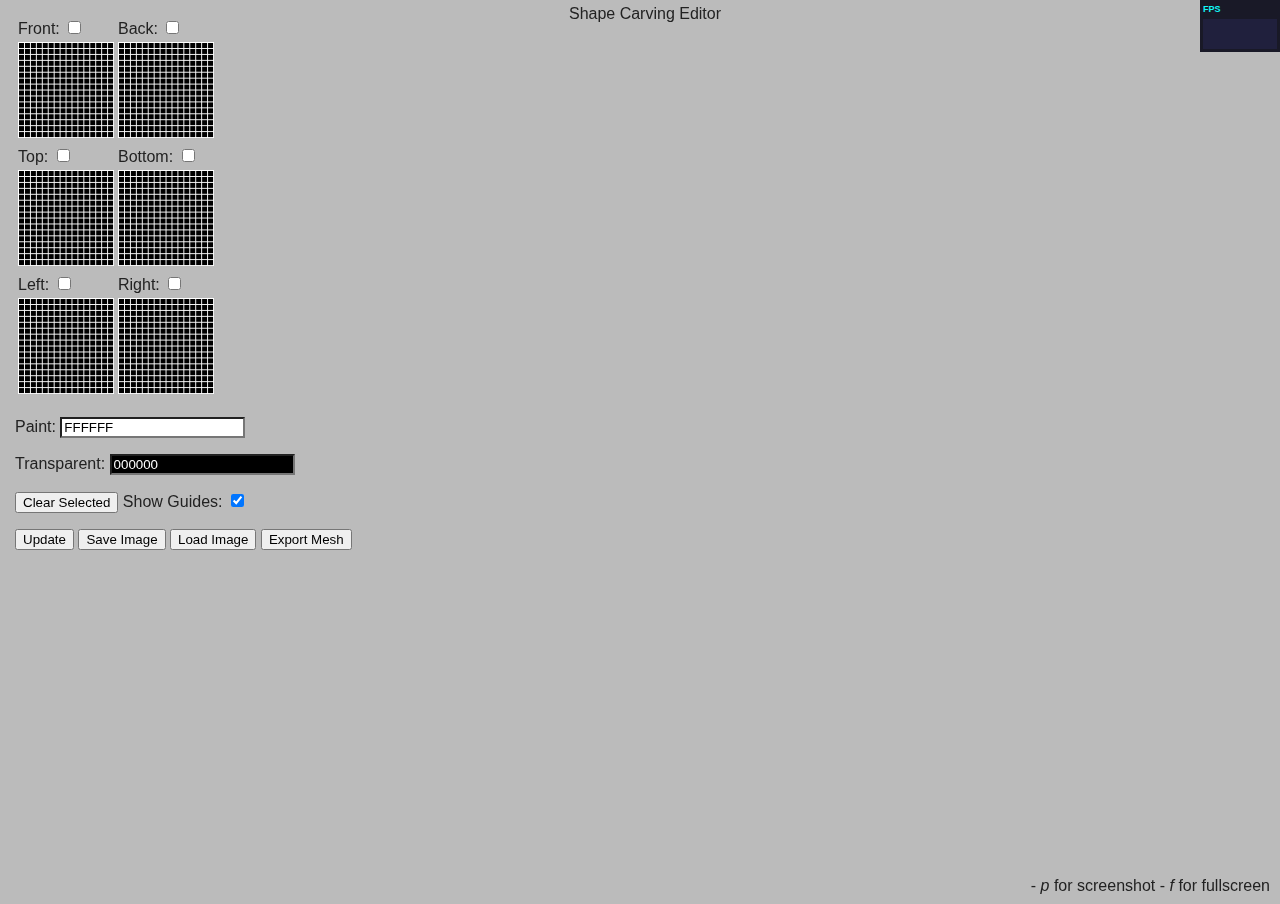
<file: ShapeCarving/index.html>
<!doctype html>
<html>
	<head>
		<title>Shape Carving Editor</title>
		<meta charset="utf-8">
		<meta name="viewport" content="width=device-width, user-scalable=no, minimum-scale=1.0, maximum-scale=1.0">
		
			
		<script src="vendor/three.js/Three.js"></script>
		<script src="vendor/three.js/Detector.js"></script>
		<script src="vendor/three.js/Stats.js"></script>

		<script src="vendor/threex/THREEx.screenshot.js"></script>
		<script src="vendor/threex/THREEx.FullScreen.js"></script>
		<script src="vendor/threex/THREEx.WindowResize.js"></script>
		<script src="vendor/threex.dragpancontrols.js"></script>

    <script src="jscolor/jscolor.js"></script>

    <!--Mesh algorithms-->
    <script src="js/greedy.js"></script>
    <script src="js/shapecarve.js"></script>

		<link  href="css/main.css" rel="stylesheet"/>
	</head>
<body>
	<!-- three.js container -->
    	<div id="container"></div>
	<!-- info on screen display -->
	<div id="info">
		<div class="top">
			Shape Carving Editor
		</div>
		<div class="bottom" id="inlineDoc" >
			- <i>p</i> for screenshot
		</div>
	  <div class="controls">
      <table>
        <tr>
          <td> Front: <input type="checkbox" id="frontSelect" /> </td>
          <td> Back: <input type="checkbox" id="backSelect" /> </td>
        </tr>
        <tr>
          <td> <canvas id="frontCanvas" class="editCanvas" > </canvas> </td>
          <td> <canvas id="backCanvas" class="editCanvas" > </canvas> </td>
        </tr>
        <tr>
          <td> Top: <input type="checkbox" id="topSelect" /> </td>
          <td> Bottom: <input type="checkbox" id="bottomSelect" /> </td>
        </tr>
        <tr>
          <td> <canvas id="topCanvas" class="editCanvas" > </canvas> </td>
          <td> <canvas id="bottomCanvas" class="editCanvas" > </canvas> </td>
        </tr>
        <tr>
          <td> Left: <input type="checkbox" id="leftSelect" /> </td>
          <td> Right: <input type="checkbox" id="rightSelect" /> </td>
        </tr>
        <tr>
          <td> <canvas id="leftCanvas" class="editCanvas" > </canvas> </td>
          <td> <canvas id="rightCanvas" class="editCanvas" > </canvas> </td>
        </tr>
      </table>
      <p> Paint: <input class="color" id="paintColor" value="ffffff"/> </p>
      <p> Transparent: <input class="color" id="maskColor" value="000000"/> </p>
      <p> <input type="button" id="clearSelected" value="Clear Selected" />  Show Guides: <input type="checkbox" id="showGuides" checked="checked" /> </p>
      <p>
        <input type="button" id="updateModel" value="Update"/> 
        <input type="button" id="saveImage" value="Save Image" />
        <input type="button" id="loadImage" value="Load Image" />
        <input type="button" id="exportMesh" value="Export Mesh" />
      </p>
	  </div>
	</div>
	
	<script type="text/javascript">
(function() {
var stats, scene, renderer, composer;
var camera, cameraControl;
var geometry, surfacemesh, mesher = GreedyMesh;
var view_names = [  "leftCanvas"
                  , "rightCanvas"
                  , "topCanvas"
                  , "bottomCanvas"
                  , "frontCanvas"
                  , "backCanvas" ];
var select_names = [ "leftSelect"
                  , "rightSelect"
                  , "topSelect"
                  , "bottomSelect"
                  , "frontSelect"
                  , "backSelect" ];

var buffer_xform = [
  [ 1, 0,
    0, 1],
  [ 1, 0,
    0, 1],
  [ 0, 1,
    1, 0],
  [ 0, 1,
    1, 0],
  [ 0, 1,
    1, 0],
  [ 0, 1,
    1, 0]    
];
var view_data = [];
var dims = new Int32Array([16, 16, 16])
  , image_scale = 6
  , loadImage
  , clearSelected
  , fullRepaint;

//Unpack query string arguments
var query_arguments = (function() {
  var query = window.location.search.substring(1)
    , result = {}
    , toks = query.split("&");
  for(var i=0; i<toks.length; ++i) {
    var pair = toks[i].split('=');
    result[unescape(pair[0])] = unescape(pair[1]);
  }
  return result;
})();

//Save-As feature
window.saveAs = window.saveAs 
  || window.webkitSaveAs 
  || window.mozSaveAs 
  || window.msSaveAs 
  || window.open;


function initializeCanvases() {


  var repaint_handlers = [];

  for(var i=0; i<6; ++i) 
  (function() {
    var mask_color = parseInt(document.getElementById("maskColor").value, 16)
      , d = i >> 1
      , u = (d+1) % 3
      , v = (d+2) % 3
      , mat = buffer_xform[i]
      , canvas = document.getElementById(view_names[i]);
    canvas.width = dims[u] * image_scale + 1;
    canvas.height = dims[v] * image_scale + 1;
    
    
    //Create view data buffer
    var buffer = new Int32Array(dims[u] * dims[v]);
    for(var j=0; j<buffer.length; ++j) {
      buffer[j] = mask_color;
    }
    view_data.push(buffer);

    //Initialize context
    var ctx = canvas.getContext("2d");
    
    //Do repaint
    function repaint() {
      ctx.fillStyle = '#ffffff';
      ctx.fillRect(0, 0, canvas.width, canvas.height);
      

      for(var j=0, n=0; j<dims[v]; ++j)
      for(var k=0; k<dims[u]; ++k, ++n) {
        ctx.fillStyle = 'rgb(' + ((buffer[n]>>16)&0xff) + ',' + ((buffer[n]>>8)&0xff) + ',' + ((buffer[n])&0xff) + ')';
        
        var a = mat[0] * j + mat[1] * k
          , b = mat[2] * j + mat[3] * k;
        ctx.fillRect(a*image_scale+1, b*image_scale+1, image_scale-1, image_scale-1);
      }
    };
    repaint();
    repaint_handlers.push(repaint);
    
    
    function mouseHandler(ev) {
      var x = ev.offsetX
        , y = ev.offsetY        
        , i = Math.floor((x-1) / image_scale)
        , j = Math.floor((y-1) / image_scale)
        , a = mat[0] * j + mat[1] * i
        , b = mat[2] * j + mat[3] * i
        , idx = a + b * dims[u];
        
      if(ev.which & 1) {
        var paint_color = document.getElementById("paintColor").value
          , paint_value = parseInt(paint_color, 16)
        if(buffer[idx] !== paint_value) {
          buffer[idx] = paint_value;
          ctx.fillStyle = '#' + paint_color;
          ctx.fillRect(i*image_scale+1, j*image_scale+1, image_scale-1, image_scale-1);
        }
      }
      if(ev.which & 2) {
        var c = buffer[idx];
        document.getElementById("paintColor").color.fromRGB(((c>>16)&0xff)/255.0, ((c>>8)&0xff)/255.0, (c&0xff)/255.0);
        return true;
      }
    }
    canvas.addEventListener('mousemove', mouseHandler, false);
    canvas.addEventListener('mousedown', mouseHandler, false);
    
  })();
  
  
  //Initialize save/load buffer
  var buf_width = 0
    , buf_height = dims[0] + dims[1] + dims[2];
  for(var i=0; i<3; ++i) {
    buf_width = Math.max(buf_width, 2*dims[(i+1)%3]);
  }
  
  //Create a hidden save buffer
  var save_buffer = document.createElement("canvas");
  save_buffer.style.visibility = "hidden";
  save_buffer.width = buf_width;
  save_buffer.height = buf_height;
  var save_context = save_buffer.getContext("2d");
  
  document.getElementById("saveImage").addEventListener('click', function() {
  
    //Unpack buffers into image
    var save_image = save_context.getImageData(0, 0, buf_width, buf_height);
    var row_start = 0;
    for(var d=0; d<3; ++d) {
      var u = (d+1)%3
        , v = (d+2)%3;
      for(var s=0; s<2; ++s) {
        var buffer = view_data[2*d+s]
          , n = 0;
        for(var i=0, row=row_start; i<dims[v]; ++i, ++row)
        for(var j=0, col=s*dims[u]; j<dims[u]; ++j, ++col, ++n) {
          var idx = 4*(col + row*buf_width);
          for(var c=0; c<3; ++c) {
            save_image.data[idx+2-c] = (buffer[n]>>(c*8))&0xff;
          }
          save_image.data[idx+3] = 0xff;
        }
      }
      row_start += dims[u];
    }
    //Save image
    save_context.putImageData(save_image, 0, 0);
    window.saveAs(save_buffer.toDataURL());
  }, false);
  
  fullRepaint = function() {
    for(var i=0; i<6; ++i) {
      repaint_handlers[i]();
    }
    updateMesh();
  };
  
  //Called when an image loads
  loadImage = function(url) {
    if(url.charAt(url.length - 1) === '/') {
      url = url.substring(0, url.length-1);
    }
    var img = new Image();
    img.src = url;
    img.onload = function() {
      save_context.drawImage(img, 0, 0, buf_width, buf_height);
      //Unpack pixels
      var save_image = save_context.getImageData(0, 0, buf_width, buf_height)
        , row_start = 0;
      for(var d=0; d<3; ++d) {
        var u = (d+1)%3
          , v = (d+2)%3;
        for(var s=0; s<2; ++s) {
          var buffer = view_data[2*d+s]
            , n = 0;
          for(var i=0, row=row_start; i<dims[v]; ++i, ++row)
          for(var j=0, col=s*dims[u]; j<dims[u]; ++j, ++col, ++n) {
            var idx = 4*(col + row*buf_width)
              , value = 0;
            for(var c=0; c<3; ++c) {
              value = (value<<8)|save_image.data[idx+c];
            }
            buffer[n] = value;
          }
        }
        row_start += dims[u];
      }
      fullRepaint();
    }
  }
  
  
  clearSelected = function() {
    var bitmask = [];
    for(var i=0; i<6; ++i) {
      bitmask.push(document.getElementById(select_names[i]).checked);
    }
    
    //Compute new volume from partial views
    var mask_color = parseInt(document.getElementById('maskColor').value, 16)
      , volume = ShapeCarve(
          dims
        , view_data
        , mask_color
        , bitmask).volume;
    
    //Update images
    var x = [0,0,0];
    for(var d=0; d<3; ++d)
    for(var s=0; s<2; ++s) {
      var vnum = 2*d+s;
      if(bitmask[vnum]) {
        var u = (d+1)%3
          , v = (d+2)%3
          , n = 0
          , aview = view_data[vnum];
        for(x[v]=0; x[v]<dims[v]; ++x[v])
        for(x[u]=0; x[u]<dims[u]; ++x[u], ++n) {
          var start = 0
            , step = 1;
          if(!!s) {
            start = dims[d]-1;
            step = -1;
          }
          aview[n] = mask_color;
          for(x[d]=start; 0<=x[d] && x[d]<dims[d]; x[d]+=step) {
            var c = volume[x[0] + dims[0] * (x[1] + dims[1] * x[2])];
            if(c !== mask_color) {
              aview[n] = c;
              break;
            }
          }
        }
      }
    }
    
    //Redraw mesh and edit panes
    fullRepaint();
  };
}



function updateMesh() {

  if(surfacemesh) {
    scene.remove( surfacemesh );
  }
  
  geometry	= new THREE.Geometry();		

  //Run shape carving
  var volume = ShapeCarve(
        dims
      , view_data
      , parseInt(document.getElementById('maskColor').value, 16)
      , [ false, false, false, false, false, false ] )
    , result = GreedyMesh(volume.volume, volume.dims);

  geometry.vertices.length = 0;
  geometry.faces.length = 0;
  for(var i=0; i<result.vertices.length; ++i) {
    var q = result.vertices[i];
    geometry.vertices.push(new THREE.Vector3(q[0], q[1], q[2]));
  }
  for(var i=0; i<result.faces.length; ++i) {
    var q = result.faces[i];
    if(q.length === 5) {
      var f = new THREE.Face4(q[0], q[1], q[2], q[3]);
      f.color = new THREE.Color(q[4]);
      f.vertexColors = [f.color,f.color,f.color,f.color];
      geometry.faces.push(f);
    } else if(q.length == 4) {
      var f = new THREE.Face3(q[0], q[1], q[2]);
      f.color = new THREE.Color(q[3]);
      f.vertexColors = [f.color,f.color,f.color];
      geometry.faces.push(f);
    }
  }
  
  geometry.computeFaceNormals();
  
  geometry.verticesNeedUpdate = true;
  geometry.elementsNeedUpdate = true;
  geometry.normalsNeedUpdate = true;
  
  geometry.computeBoundingBox();
  geometry.computeBoundingSphere();
  
  var bb = geometry.boundingBox;

  
   //Create surface mesh
  var material	= new THREE.MeshBasicMaterial({
    vertexColors: true
  });
  surfacemesh	= new THREE.Mesh( geometry, material );
  surfacemesh.doubleSided = false;

  surfacemesh.position.x = -(bb.max.x + bb.min.x) / 2.0;
  surfacemesh.position.y = -(bb.max.y + bb.min.y) / 2.0;
  surfacemesh.position.z = -(bb.max.z + bb.min.z) / 2.0;
  
  scene.add( surfacemesh );
}

if( !init() )	animate();

// init the scene
function init(){
	
  if( Detector.webgl ){
	  renderer = new THREE.WebGLRenderer({
		  antialias		: true,	// to get smoother output
		  preserveDrawingBuffer	: true	// to allow screenshot
	  });
  }else{
    renderer = new THREE.CanvasRenderer();
  }
  renderer.setClearColorHex( 0xBBBBBB, 1 );


  renderer.setSize( window.innerWidth, window.innerHeight );
  document.getElementById('container').appendChild(renderer.domElement);

  // add Stats.js - https://github.com/mrdoob/stats.js
  stats = new Stats();
  stats.domElement.style.position	= 'absolute';
  stats.domElement.style.top	= '0px';
  stats.domElement.style.right = '0px';
  document.body.appendChild( stats.domElement );

  // create a scene
  scene = new THREE.Scene();

  // put a camera in the scene
  camera	= new THREE.PerspectiveCamera(35, window.innerWidth / window.innerHeight, 1, 10000 );
  camera.position.set(0, 0, 40);
  scene.add(camera);

  // create a camera contol
  cameraControls	= new THREE.TrackballControls( camera, document.getElementById('container') )

  // transparently support window resize
  THREEx.WindowResize.bind(renderer, camera);
  // allow 'p' to make screenshot
  THREEx.Screenshot.bindKey(renderer);
  // allow 'f' to go fullscreen where this feature is supported
  if( THREEx.FullScreen.available() ){
	  THREEx.FullScreen.bindKey();		
	  document.getElementById('inlineDoc').innerHTML	+= "- <i>f</i> for fullscreen";
  }

  //Handle larger images optionally
  if('nx' in query_arguments) {
    dims[0] = parseInt(query_arguments['nx']);
  }
  if('ny' in query_arguments) {
    dims[1] = parseInt(query_arguments['ny']);
  }
  if('ny' in query_arguments) {
    dims[2] = parseInt(query_arguments['nz']);
  }
  
  //Initialize canvases
  initializeCanvases();

  if('src' in query_arguments) {
    loadImage(query_arguments['src']);
  }
  
  updateMesh();
  
  document.getElementById("updateModel").addEventListener("click", updateMesh, false);
  document.getElementById("clearSelected").addEventListener("click", clearSelected, false);

  return false;
}

// animation loop
function animate() {

  // loop on request animation loop
  // - it has to be at the begining of the function
  // - see details at http://my.opera.com/emoller/blog/2011/12/20/requestanimationframe-for-smart-er-animating
  requestAnimationFrame( animate );

  // do the render
  render();

  // update stats
  stats.update();
}

// render the scene
function render() {
  // variable which is increase by Math.PI every seconds - usefull for animation
  var PIseconds	= Date.now() * Math.PI;

  // update camera controls
  cameraControls.update();

  // actually render the scene
  renderer.render( scene, camera );
}
})();
	</script>
</body>
</html>
</file>
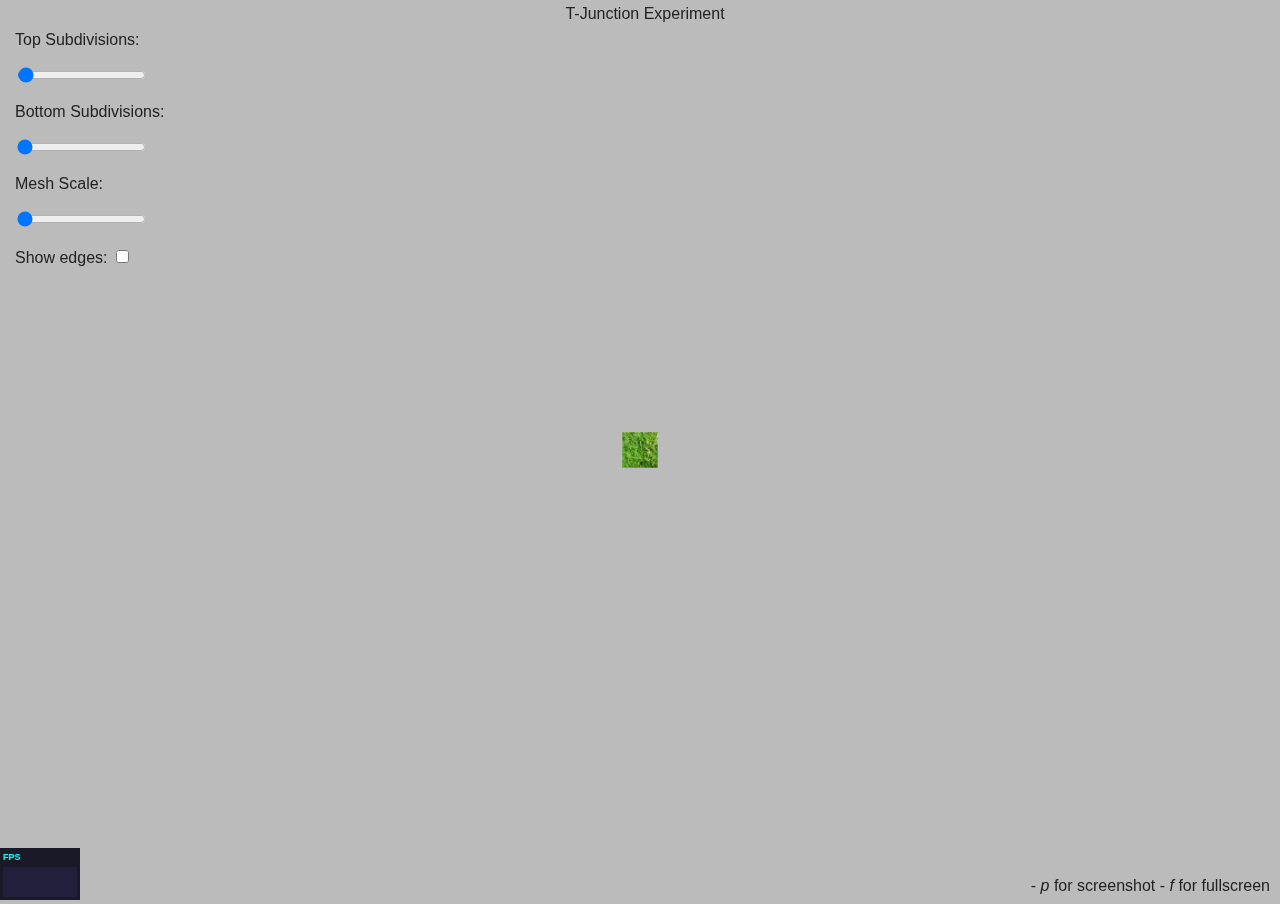
<file: TJunctions/index.html>
<!doctype html>
<html>
	<head>
		<title>T-Junction Tester</title>
		<meta charset="utf-8">
		<meta name="viewport" content="width=device-width, user-scalable=no, minimum-scale=1.0, maximum-scale=1.0">
		
			
		<script src="vendor/three.js/Three.js"></script>
		<script src="vendor/three.js/Detector.js"></script>
		<script src="vendor/three.js/Stats.js"></script>

		<script src="vendor/threex/THREEx.screenshot.js"></script>
		<script src="vendor/threex/THREEx.FullScreen.js"></script>
		<script src="vendor/threex/THREEx.WindowResize.js"></script>
		<script src="vendor/threex.dragpancontrols.js"></script>

		<link  href="css/main.css" rel="stylesheet"/>
	</head>
<body>
	<!-- three.js container -->
    	<div id="container"></div>
	<!-- info on screen display -->
	<div id="info">
		<div class="top">
			T-Junction Experiment
		</div>
		<div class="bottom" id="inlineDoc" >
			- <i>p</i> for screenshot
		</div>
	  <div class="controls">
	    <p>Top Subdivisions:</p>
	    <p><input type="range" id="topsubdiv" min="1" max="100" value="2" /></p>
	    <p>Bottom Subdivisions: </p>
	    <p><input type="range" id="bottomsubdiv" min="1" max="100" value="1" /></p>
	    <p>Mesh Scale: </p>
	    <p><input type="range" id="meshscale" min="1" max="1000" value="1" /><p>
	    <p>Show edges: <input type="checkbox" id="showedges" checked="false" /></p>
	  </div> 
	</div> 
	
	<script type="text/javascript">
		var stats, scene, renderer, composer;
		var camera, cameraControl;
		var texture;
		var geometry, surfacemesh, wiremesh;
		
		
		function updateMesh() {
		
		  scene.remove( surfacemesh );
		  scene.remove( wiremesh );
		  
			geometry	= new THREE.Geometry();		
      geometry.vertices.length = 0;
      geometry.faces.length = 0;
      geometry.faceVertexUvs[0].length = 0;
      
      var scale = parseFloat(document.getElementById("meshscale").value);
      
      function addQuad(v0, v1) {
        var nv = geometry.vertices.length
          , vlist = [ [v0[0], v0[1]], [v1[0], v0[1]], [v1[0], v1[1]], [v0[0], v1[1]] ]
          , uvlist = []
          , f = new THREE.Face4(nv, nv+1, nv+2, nv+3);
        for(var i=0; i<4; ++i) {
          geometry.vertices.push(new THREE.Vector3(scale * vlist[i][0], scale * vlist[i][1], 0));
          uvlist.push(new THREE.UV(vlist[i][0], vlist[i][1]));
        }
        f.materialIndex = 0;
        geometry.faceVertexUvs[0].push(uvlist);
        f.color = new THREE.Color(0xffffff);
        geometry.faces.push(f);
      }
      
      var n = parseInt(document.getElementById("topsubdiv").value);
      for(var i=0; i<n; ++i) {
        addQuad([ i/n, 0.0 ], [ (i+1)/n, 0.5 ]);
      }
      n = parseInt(document.getElementById("bottomsubdiv").value);
      for(var i=0; i<n; ++i) {
        addQuad([ i/n, 0.5 ], [ (i+1)/n, 1.0 ]);
      }
            
      geometry.computeFaceNormals();
      
      geometry.verticesNeedUpdate = true;
      geometry.elementsNeedUpdate = true;
      geometry.normalsNeedUpdate = true;
      geometry.colorsNeedUpdate = true;
      
      geometry.computeBoundingBox();
      geometry.computeBoundingSphere();
      
      var bb = geometry.boundingBox;
      
       //Create surface mesh
			var material	= new THREE.MeshBasicMaterial({
		    map: texture
			});
			surfacemesh	= new THREE.Mesh( geometry, material );
			surfacemesh.doubleSided = false;
			var wirematerial = new THREE.MeshBasicMaterial({
			    color : 0xffffff
			  , wireframe : true
			});
			wiremesh = new THREE.Mesh(geometry, wirematerial);
			wiremesh.doubleSided = true;
			
			wiremesh.position.x = surfacemesh.position.x = -(bb.max.x + bb.min.x) / 2.0;
      wiremesh.position.y = surfacemesh.position.y = -(bb.max.y + bb.min.y) / 2.0;
      wiremesh.position.z = surfacemesh.position.z = -(bb.max.z + bb.min.z) / 2.0;
      
			scene.add( surfacemesh );
			scene.add( wiremesh );
		}

		if( !init() )	animate();

		// init the scene
		function init(){
			if( Detector.webgl ){
				renderer = new THREE.WebGLRenderer({
					antialias		: true,	// to get smoother output
					preserveDrawingBuffer	: true	// to allow screenshot
				});
				renderer.setClearColorHex( 0xBBBBBB, 1 );
			}else{
			  renderer = new THREE.CanvasRenderer();
			}
			
			texture = THREE.ImageUtils.loadTexture('images/WIKI-Grass.jpg');
			
			renderer.setSize( window.innerWidth, window.innerHeight );
			document.getElementById('container').appendChild(renderer.domElement);

			// add Stats.js - https://github.com/mrdoob/stats.js
			stats = new Stats();
			stats.domElement.style.position	= 'absolute';
			stats.domElement.style.bottom	= '0px';
			document.body.appendChild( stats.domElement );

			// create a scene
			scene = new THREE.Scene();

			// put a camera in the scene
			camera	= new THREE.PerspectiveCamera(35, window.innerWidth / window.innerHeight, 1, 10000 );
			camera.position.set(0, 0, 40);
			scene.add(camera);

			// create a camera contol
			cameraControls	= new THREE.TrackballControls( camera, document.getElementById('container') )

			// transparently support window resize
			THREEx.WindowResize.bind(renderer, camera);
			// allow 'p' to make screenshot
			THREEx.Screenshot.bindKey(renderer);
			// allow 'f' to go fullscreen where this feature is supported
			if( THREEx.FullScreen.available() ){
				THREEx.FullScreen.bindKey();		
				document.getElementById('inlineDoc').innerHTML	+= "- <i>f</i> for fullscreen";
			}

			// here you add your objects
			// - you will most likely replace this part by your own
			var light	= new THREE.AmbientLight( Math.random() * 0xffffff );
			scene.add( light );
			var light	= new THREE.DirectionalLight( Math.random() * 0xffffff );
			light.position.set( Math.random(), Math.random(), Math.random() ).normalize();
			scene.add( light );

      
			//Initialize dom elements
			document.getElementById("topsubdiv").onchange = updateMesh;
			document.getElementById("bottomsubdiv").onchange = updateMesh;
			document.getElementById("meshscale").onchange = updateMesh;
			document.getElementById("showedges").checked  = false;
			
			//Update mesh
			updateMesh();
			
			return false;
		}

		// animation loop
		function animate() {

			// loop on request animation loop
			// - it has to be at the begining of the function
			// - see details at http://my.opera.com/emoller/blog/2011/12/20/requestanimationframe-for-smart-er-animating
			requestAnimationFrame( animate );

			// do the render
			render();

			// update stats
			stats.update();
		}

		// render the scene
		function render() {
			// variable which is increase by Math.PI every seconds - usefull for animation
			var PIseconds	= Date.now() * Math.PI;

			// update camera controls
			cameraControls.update();

      wiremesh.visible = document.getElementById("showedges").checked;

			// actually render the scene
			renderer.render( scene, camera );
		}
	</script>
</body>
</html>
</file>
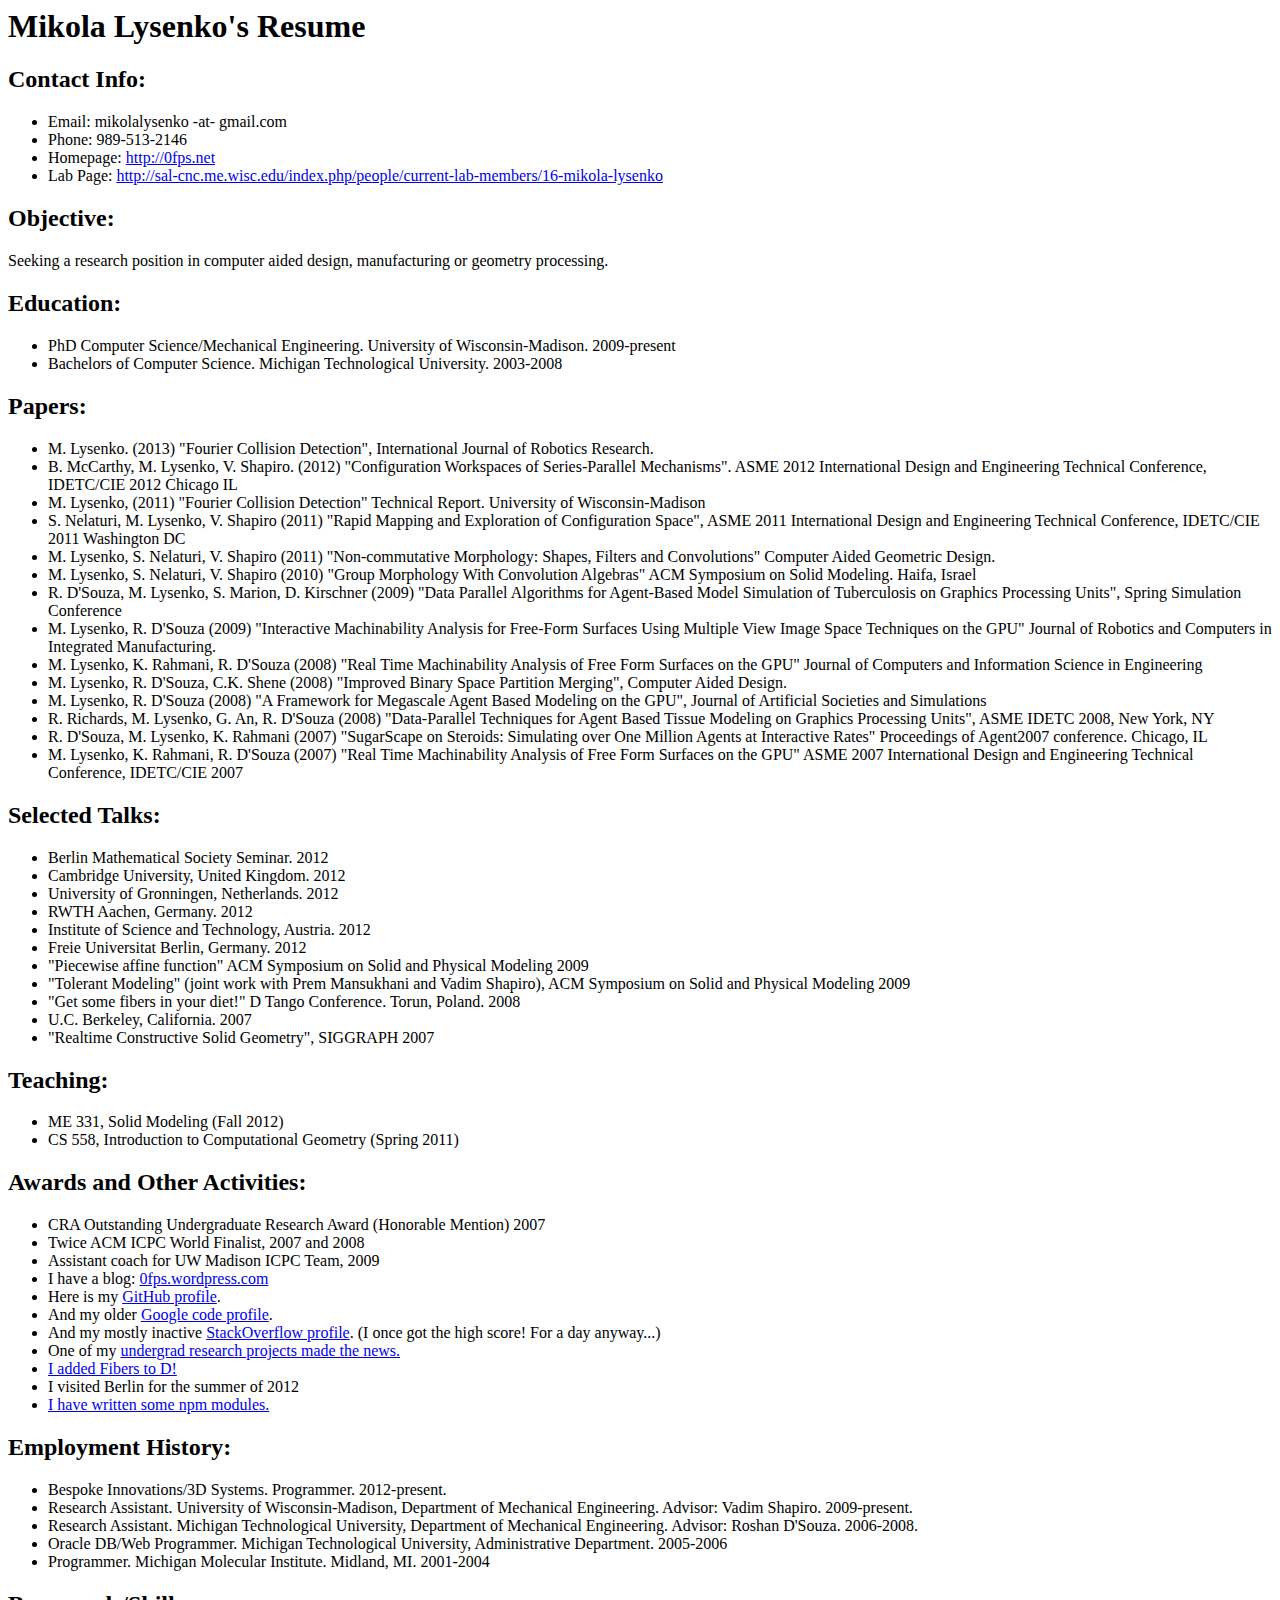
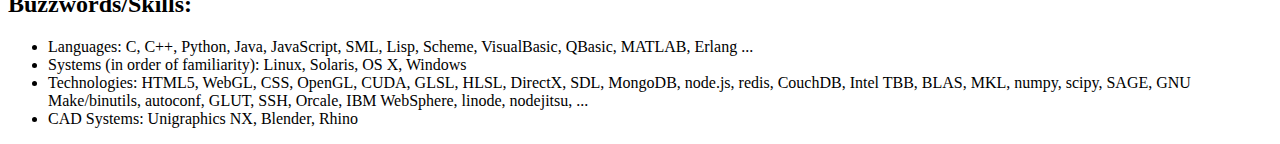
<file: resume.html>
<html>
  <head>
    <title> Online Resume </title>
  </head>
  <body>
  
    <h1>Mikola Lysenko's Resume</h1>
    
    <h2>Contact Info:</h2>
    <ul>
      <li>Email: mikolalysenko -at- gmail.com</li>
      <li>Phone: 989-513-2146</li>
      <li>Homepage: <a href="http://0fps.net">http://0fps.net</a> </li>
      <li>Lab Page: <a href=http://sal-cnc.me.wisc.edu/index.php/people/current-lab-members/16-mikola-lysenko>http://sal-cnc.me.wisc.edu/index.php/people/current-lab-members/16-mikola-lysenko</a> </li>
    </ul>
  
    <h2>Objective:</h2>
    <p> Seeking a research position in computer aided design, manufacturing or geometry processing. </p>
    
    <h2>Education:</h2>
    <ul>
      <li>PhD Computer Science/Mechanical Engineering.  University of Wisconsin-Madison.  2009-present </li>
      <li>Bachelors of Computer Science. Michigan Technological University. 2003-2008 </li>
    </ul>
  
  
    <h2>Papers:</h2>
    <ul>
      <li> M. Lysenko. (2013) "Fourier Collision Detection", International Journal of Robotics Research.</li>
      <li> B. McCarthy, M. Lysenko, V. Shapiro. (2012) "Configuration Workspaces of Series-Parallel Mechanisms".  ASME 2012 International Design and Engineering Technical Conference, IDETC/CIE 2012 Chicago IL</li>
      <li> M. Lysenko, (2011) "Fourier Collision Detection" Technical Report.  University of Wisconsin-Madison </li>
      <li> S. Nelaturi, M. Lysenko, V. Shapiro (2011) "Rapid Mapping and Exploration of Configuration Space", ASME 2011 International Design and Engineering Technical Conference, IDETC/CIE 2011 Washington DC </li>
      <li> M. Lysenko, S. Nelaturi, V. Shapiro (2011) "Non-commutative Morphology: Shapes, Filters and Convolutions" Computer Aided Geometric Design.
      <li> M. Lysenko, S. Nelaturi, V. Shapiro (2010) "Group Morphology With Convolution Algebras" ACM Symposium on Solid Modeling. Haifa, Israel</li>
      <li> R. D'Souza, M. Lysenko, S. Marion, D. Kirschner (2009) "Data Parallel Algorithms for Agent-Based Model Simulation of Tuberculosis on Graphics Processing Units", Spring Simulation Conference </li>
      <li> M. Lysenko, R. D'Souza (2009) "Interactive Machinability Analysis for Free-Form Surfaces Using Multiple View Image Space Techniques on the GPU" Journal of Robotics and Computers in Integrated Manufacturing. </li>
      <li> M. Lysenko, K. Rahmani, R. D'Souza (2008) "Real Time Machinability Analysis of Free Form Surfaces on the GPU" Journal of Computers and Information Science in Engineering </li>
      <li> M. Lysenko, R. D'Souza, C.K. Shene (2008) "Improved Binary Space Partition Merging", Computer Aided Design. </li>
      <li> M. Lysenko, R. D'Souza (2008) "A Framework for Megascale Agent Based Modeling on the GPU", Journal of Artificial Societies and Simulations </li>
      <li> R. Richards, M. Lysenko, G. An, R. D'Souza (2008) "Data-Parallel Techniques for Agent Based Tissue Modeling on Graphics Processing Units", ASME IDETC 2008, New York, NY </li>
      <li> R. D'Souza, M. Lysenko, K. Rahmani (2007) "SugarScape on Steroids: Simulating over One Million Agents at Interactive Rates" Proceedings of Agent2007 conference. Chicago, IL </li>
      <li> M. Lysenko, K. Rahmani, R. D'Souza (2007) "Real Time Machinability Analysis of Free Form Surfaces on the GPU" ASME 2007 International Design and Engineering Technical Conference, IDETC/CIE 2007 </li>
    </ul>
    
    <h2>Selected Talks:</h2>
    <ul>
      <li> Berlin Mathematical Society Seminar. 2012 </li>
      <li> Cambridge University, United Kingdom. 2012 </li>
      <li> University of Gronningen, Netherlands. 2012 </li>
      <li> RWTH Aachen, Germany. 2012 </li>
      <li> Institute of Science and Technology, Austria. 2012 </li>
      <li> Freie Universitat Berlin, Germany. 2012 </li>
      <li> "Piecewise affine function" ACM Symposium on Solid and Physical Modeling 2009 </li>
      <li> "Tolerant Modeling" (joint work with Prem Mansukhani and Vadim Shapiro), ACM Symposium on Solid and Physical Modeling 2009</li>
      <li> "Get some fibers in your diet!" D Tango Conference. Torun, Poland. 2008 </li>
      <li> U.C. Berkeley, California. 2007 </li>
      <li> "Realtime Constructive Solid Geometry", SIGGRAPH 2007 </li>
    </ul>
    
    <h2>Teaching:</h2>
    <ul>
      <li> ME 331, Solid Modeling (Fall 2012) </li>
      <li> CS 558, Introduction to Computational Geometry (Spring 2011) </li>
    </ul>
    
    <h2>Awards and Other Activities:</h2>
    <ul>
      <li> CRA Outstanding Undergraduate Research Award (Honorable Mention) 2007 </li>
      <li> Twice ACM ICPC World Finalist, 2007 and 2008 </li>
      <li> Assistant coach for UW Madison ICPC Team, 2009 </li>
      <li> I have a blog: <a href="http://0fps.wordpress.com">0fps.wordpress.com</a> </li>
      <li> Here is my <a href=http://github.com/mikolalysenko>GitHub profile</a>. </li>
      <li> And my older <a href=http://code.google.com/u/mikolalysenko/>Google code profile</a>. </li>
      <li> And my mostly inactive <a href=http://stackoverflow.com/users/293627/mikola>StackOverflow profile</a>.  (I once got the high score!  For a day anyway...) </li>
      <li> One of my <a href=http://www.sciencedaily.com/releases/2008/09/080916155058.htm>undergrad research projects made the news.</a> </li>
      <li> <a href=http://dlang.org/phobos/core_thread.html>I added Fibers to D!</a> </li>
      <li> I visited Berlin for the summer of 2012 </li>
      <li> <a href=https://npmjs.org/~mikolalysenko>I have written some npm modules. </a> </li>
    </ul>
    
    <h2>Employment History:</h2>
    <ul>
      <li>Bespoke Innovations/3D Systems. Programmer.  2012-present.</li>
      <li>Research Assistant.  University of Wisconsin-Madison, Department of Mechanical Engineering. Advisor: Vadim Shapiro. 2009-present. </li>
      <li>Research Assistant.  Michigan Technological University, Department of Mechanical Engineering.  Advisor: Roshan D'Souza.  2006-2008. </li>
      <li>Oracle DB/Web Programmer. Michigan Technological University, Administrative Department. 2005-2006</li>
      <li>Programmer.  Michigan Molecular Institute. Midland, MI.  2001-2004</li>
    </ul>
    
    <h2>Buzzwords/Skills:</h2>
    <ul>
      <li> Languages: C, C++, Python, Java, JavaScript, SML, Lisp, Scheme, VisualBasic, QBasic, MATLAB, Erlang ... </li>
      <li> Systems (in order of familiarity): Linux, Solaris, OS X, Windows </li>
      <li> Technologies: HTML5, WebGL, CSS, OpenGL, CUDA, GLSL, HLSL, DirectX, SDL, MongoDB, node.js, redis, CouchDB, Intel TBB, BLAS, MKL, numpy, scipy, SAGE, GNU Make/binutils, autoconf, GLUT, SSH, Orcale, IBM WebSphere, linode, nodejitsu, ... </li>
      <li> CAD Systems: Unigraphics NX, Blender, Rhino </li>
    </ul>

  </body>
</html>
</file>
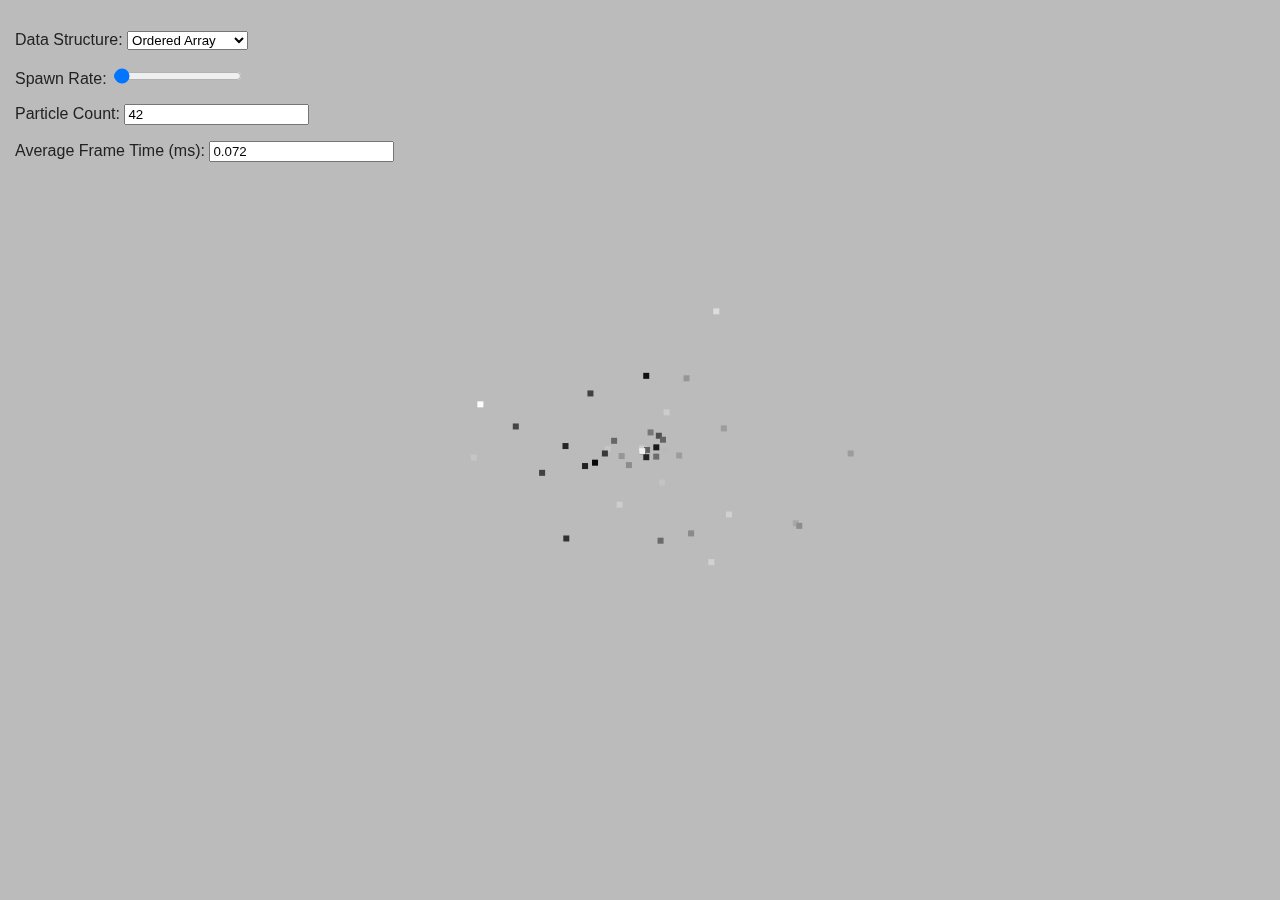
<file: Arrays/particles.html>
<html>
  <head>
    <title>Particle Test</title>
    <script src="require.js"></script>
    <link rel="stylesheet" type="text/css" href="css/main.css" />
  </head>
  <body>
    <div id="info">
      <p>
        <label> Data Structure: </label>
        <select id="dataStructure"></select>
      </p>
      <p>
        <label> Spawn Rate: </label>
        <input type="range" id="spawnRate" min="0" max="100" step="0.1" value="1.0" />
      </p>
      <p>
        <label> Particle Count: </label>
        <input type="text" id="particleCount" />
      </p>
      <p>
        <label> Average Frame Time (ms): </label>
        <input type="text" id="frameTime" />
      </p>
    
    </div>
  
    <canvas id="particleCanvas" ></canvas>
    
    <script>

// shim layer with setTimeout fallback
window.requestAnimFrame = (function(){
  return  window.requestAnimationFrame       || 
          window.webkitRequestAnimationFrame || 
          window.mozRequestAnimationFrame    || 
          window.oRequestAnimationFrame      || 
          window.msRequestAnimationFrame     || 
          function( callback ){
            window.setTimeout(callback, 1000 / 60);
          };
})();

(function() {
  "use strict";
  
  var particles = require('./test_cases/particles.js')
    , unordered_array = require('./data_structures/unordered_array.js')
    , ordered_array = require('./data_structures/ordered_array.js')
    , linked_list = require('./data_structures/linked_list.js');
  
  //Initialize data structures
  var data_structures = {
      'Ordered Array':    ordered_array
    , 'Linked List':      linked_list
    , 'Unordered Array':  unordered_array
  };

  //Initialize option list
  for(var id in data_structures) {
    document.getElementById("dataStructure").add(new Option(id, id));
  }

  var simulation
    , data_structure;
  function resetParticles() {
    data_structure = data_structures[document.getElementById("dataStructure").value];
    simulation = particles.create_particle_system({
          data_structure: data_structure
        , emitter_rate: 1.0 * document.getElementById("spawnRate").value
    });
  }
  
  document.getElementById("dataStructure").addEventListener("change", resetParticles, false);
  resetParticles();
  
  document.getElementById("spawnRate").addEventListener("change", function() {
    simulation.emitter_rate = 1.0 * document.getElementById("spawnRate").value;
  }, false);
  
  //Tick every 15 ms
  var avg_frame_time = 10;
  setInterval(function() {
    var start = new Date();
    simulation.tick();
    var end = new Date();
    avg_frame_time = 0.7 * avg_frame_time + 0.3 * (end - start);
  }, 15);
  

  //Retrieve context
  var canvas  = document.getElementById("particleCanvas")
    , context = canvas.getContext("2d");
  
  //Resize event handler
  function resize() {
    canvas.width  = window.innerWidth;
    canvas.height = window.innerHeight;
  }
  window.addEventListener("resize", resize, false);
  resize();
  
  //Render event handler
  function render() {
  
    context.clearRect(0, 0, canvas.width, canvas.height);
    
    var sx = canvas.width / 20.0
      , sy = canvas.height / 20.0;
    var count = 0;
    for(var iter = data_structure.begin(simulation.particles);
        iter !== data_structure.end(simulation.particles);
        iter = data_structure.next(simulation.particles, iter)) {
     
      var particle = data_structure.read(simulation.particles, iter)
        , intensity = Math.floor(255.0 * particle.color);
      context.fillStyle = 'rgb(' + intensity + ',' + intensity + ',' + intensity + ')';
      context.fillRect(sx*(particle.x+10.0)-3, sy*(particle.y+10.0)-3, 6, 6);
      ++count;
    }
  
    document.getElementById("frameTime").value = Math.round(1000*avg_frame_time)/1000.0;
    document.getElementById("particleCount").value = count;

    window.requestAnimFrame(render);
  }
  render();  
           
})();
    
    </script>
  </body>
</html>
</file>
<file: DataStructures/css/main.css>
body {
	overflow	: hidden;
	padding		: 0;
	margin		: 0;

	color		: #222;
	background-color: #BBB;
	font-family	: arial;
	font-size	: 100%;
}
#info a {
	color		: #66F;
	text-decoration	: none;
}
#info a:hover {
	text-decoration	: underline;
}
#info {
	position	: absolute;
	top		: 10px;
	left		: 10px;
	padding		: 5px;
	z-index: 10;
}

#particleCanvas {
  position: absolute;
  top: 0px;
  left: 0px;
  width: 100%;
  height: 100%;
}
</file>
<file: Downsample/css/main.css>
body {
	overflow	: hidden;
	padding		: 0;
	margin		: 0;

	color		: #222;
	background-color: #BBB;
	font-family	: arial;
	font-size	: 100%;
}
#info .top {
	position	: absolute;
	top		: 0px;
	width		: 100%;
	padding		: 5px;
	text-align	: center;
}
#info a {
	color		: #66F;
	text-decoration	: none;
}
#info a:hover {
	text-decoration	: underline;
}
#info .bottom {
	position	: absolute;
	bottom		: 0px;
	right		: 5px;
	padding		: 5px;
}

#info .controls {
	position	: absolute;
	top		: 10px;
	left		: 10px;
	padding		: 5px;
}
</file>
<file: Isosurface/css/main.css>
body {
	overflow	: hidden;
	padding		: 0;
	margin		: 0;

	color		: #222;
	background-color: #BBB;
	font-family	: arial;
	font-size	: 100%;
}
#info .top {
	position	: absolute;
	top		: 0px;
	width		: 100%;
	padding		: 5px;
	text-align	: center;
}
#info a {
	color		: #66F;
	text-decoration	: none;
}
#info a:hover {
	text-decoration	: underline;
}
#info .bottom {
	position	: absolute;
	bottom		: 0px;
	right		: 5px;
	padding		: 5px;
}

#info .controls {
	position	: absolute;
	top		: 10px;
	left		: 10px;
	padding		: 5px;
}
</file>
<file: MeshLife/main.css>
#container {
  position: absolute;
  top: 0px;
  left: 0px;
  width: 100%;
  height: 100%;
}

#controls {
  position: absolute;
  top: 10px;
  left: 10px;
  z-index: 1;
  font-family: Sans-Serif;
}
</file>
<file: MinecraftMeshes/css/main.css>
body {
	overflow	: hidden;
	padding		: 0;
	margin		: 0;

	color		: #222;
	background-color: #BBB;
	font-family	: arial;
	font-size	: 100%;
}
#info .top {
	position	: absolute;
	top		: 0px;
	width		: 100%;
	padding		: 5px;
	text-align	: center;
}
#info a {
	color		: #66F;
	text-decoration	: none;
}
#info a:hover {
	text-decoration	: underline;
}
#info .bottom {
	position	: absolute;
	bottom		: 0px;
	right		: 5px;
	padding		: 5px;
}

#info .controls {
	position	: absolute;
	top		: 10px;
	left		: 10px;
	padding		: 5px;
}
</file>
<file: MinecraftMeshes2/css/main.css>
body {
	overflow	: hidden;
	padding		: 0;
	margin		: 0;

	color		: #222;
	background-color: #BBB;
	font-family	: arial;
	font-size	: 100%;
}
#info .top {
	position	: absolute;
	top		: 0px;
	width		: 100%;
	padding		: 5px;
	text-align	: center;
}
#info a {
	color		: #66F;
	text-decoration	: none;
}
#info a:hover {
	text-decoration	: underline;
}
#info .bottom {
	position	: absolute;
	bottom		: 0px;
	right		: 5px;
	padding		: 5px;
}

#info .controls {
	position	: absolute;
	top		: 10px;
	left		: 10px;
	padding		: 5px;
}
</file>
<file: ShapeCarving/css/main.css>
body {
	overflow	: hidden;
	padding		: 0;
	margin		: 0;

	color		: #222;
	background-color: #BBB;
	font-family	: arial;
	font-size	: 100%;
}
#info .top {
	position	: absolute;
	top		: 0px;
	width		: 100%;
	padding		: 5px;
	text-align	: center;
}
#info a {
	color		: #66F;
	text-decoration	: none;
}
#info a:hover {
	text-decoration	: underline;
}
#info .bottom {
	position	: absolute;
	bottom		: 0px;
	right		: 5px;
	padding		: 5px;
}

#info .controls {
	position	: absolute;
	top		: 10px;
	left		: 10px;
	padding		: 5px;
}
.resinput {
  width: 40px;
}
.editCanvas {
  width: 96px;
  height: 96px;
}
</file>
<file: TJunctions/css/main.css>
body {
	overflow	: hidden;
	padding		: 0;
	margin		: 0;

	color		: #222;
	background-color: #BBB;
	font-family	: arial;
	font-size	: 100%;
}
#info .top {
	position	: absolute;
	top		: 0px;
	width		: 100%;
	padding		: 5px;
	text-align	: center;
}
#info a {
	color		: #66F;
	text-decoration	: none;
}
#info a:hover {
	text-decoration	: underline;
}
#info .bottom {
	position	: absolute;
	bottom		: 0px;
	right		: 5px;
	padding		: 5px;
}

#info .controls {
	position	: absolute;
	top		: 10px;
	left		: 10px;
	padding		: 5px;
}
</file>
<file: Arrays/css/main.css>
body {
	overflow	: hidden;
	padding		: 0;
	margin		: 0;

	color		: #222;
	background-color: #BBB;
	font-family	: arial;
	font-size	: 100%;
}
#info a {
	color		: #66F;
	text-decoration	: none;
}
#info a:hover {
	text-decoration	: underline;
}
#info {
	position	: absolute;
	top		: 10px;
	left		: 10px;
	padding		: 5px;
	z-index: 10;
}

#particleCanvas {
  position: absolute;
  top: 0px;
  left: 0px;
  width: 100%;
  height: 100%;
}
</file>
